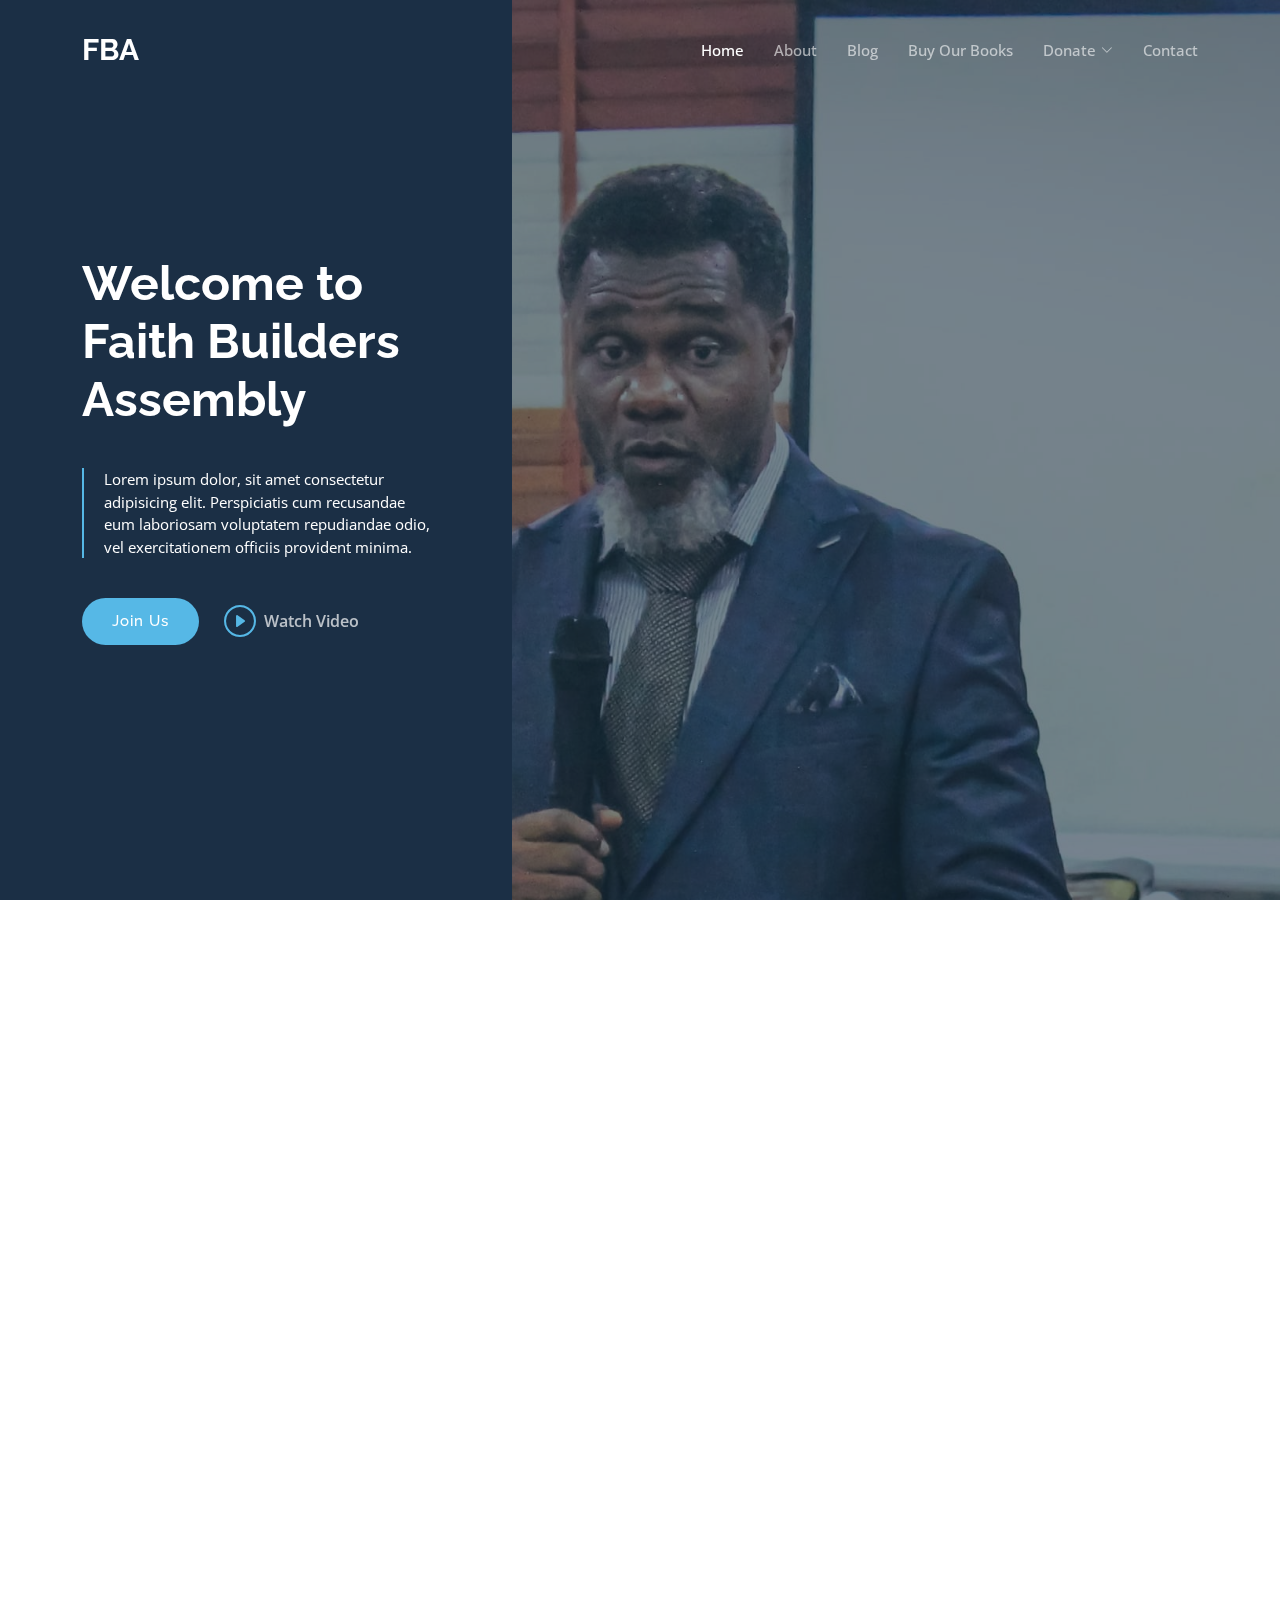
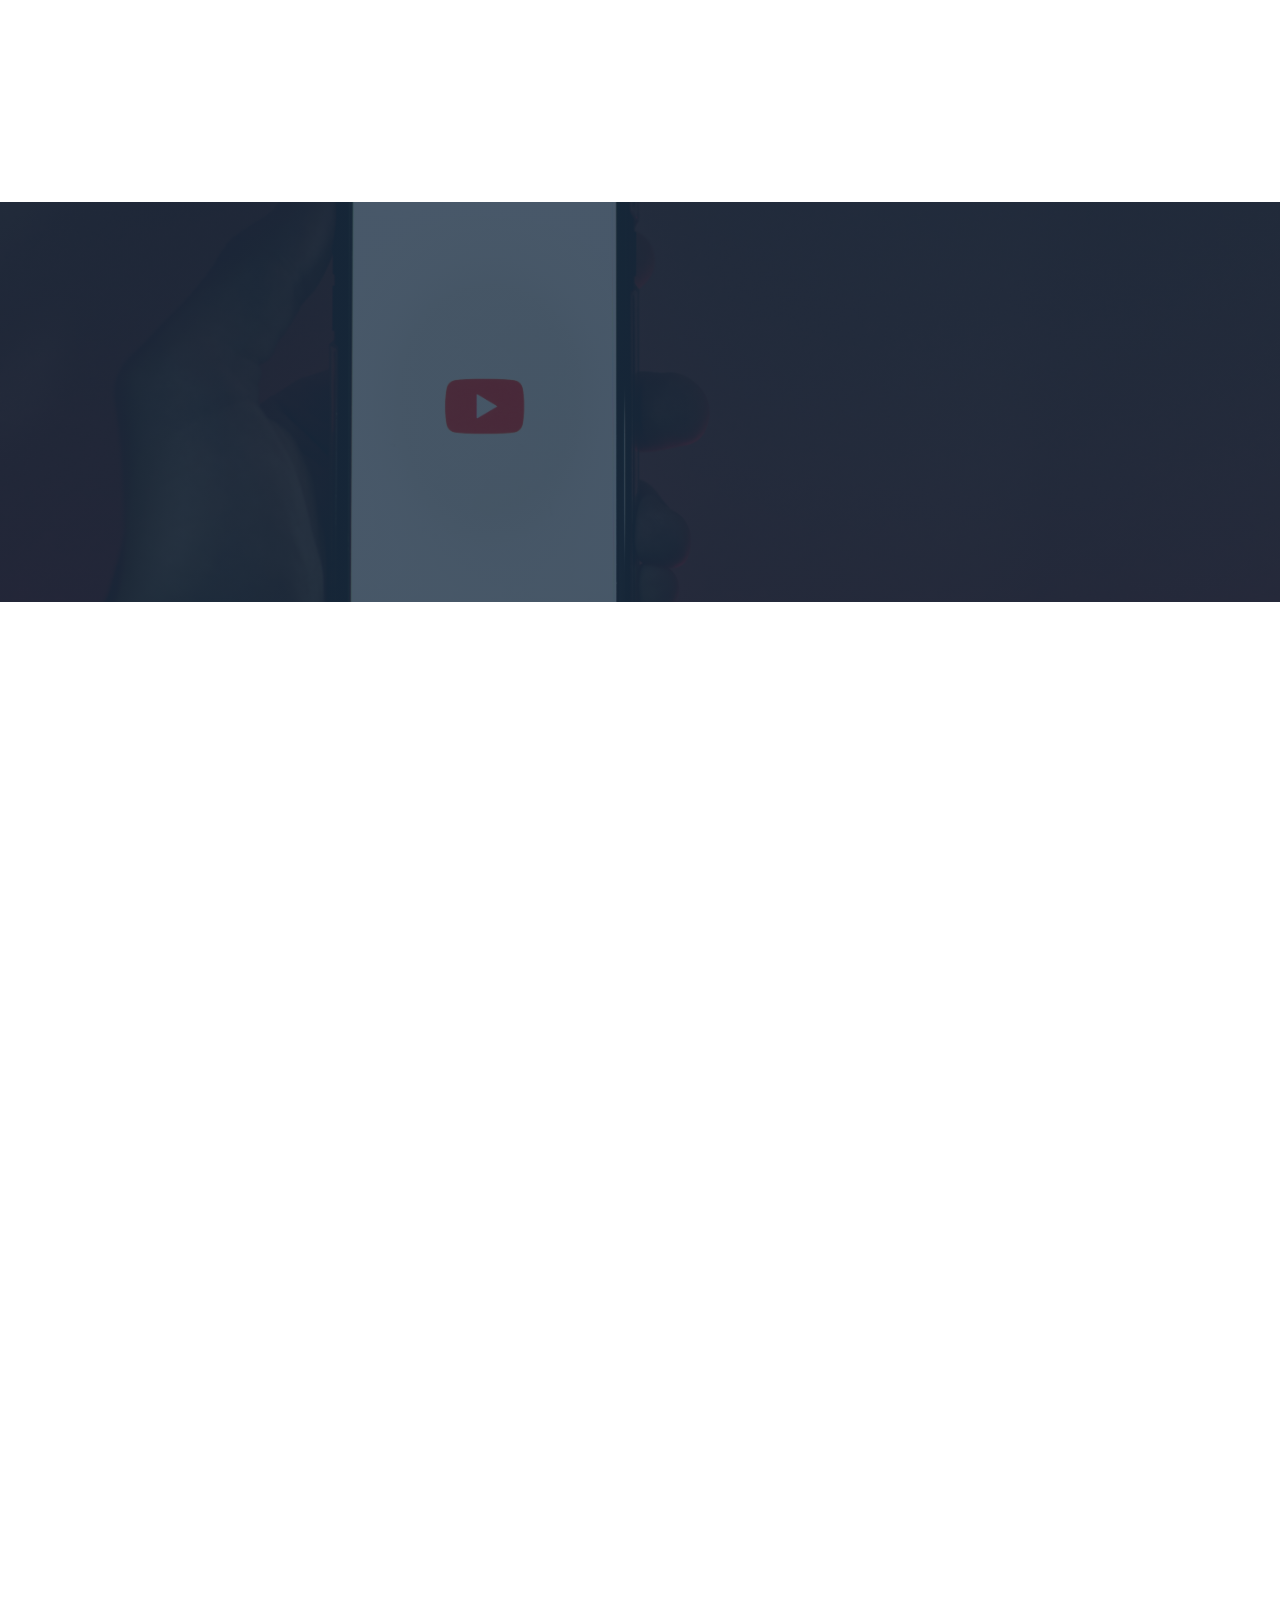
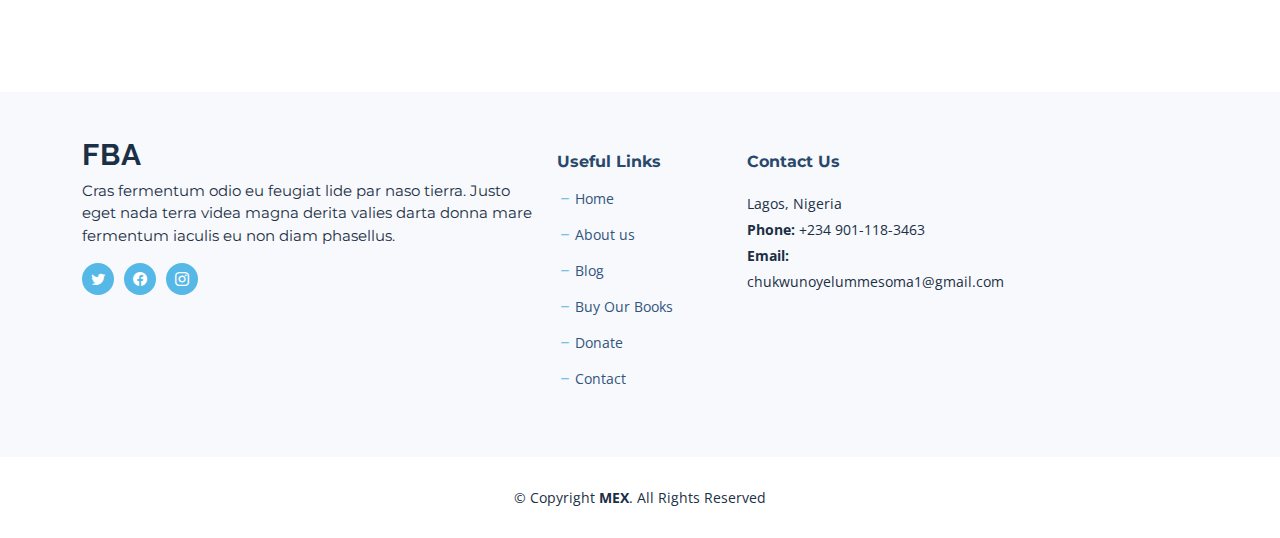
<file: Nova/index.html>
<!DOCTYPE html>
<html lang="en">

<head>
  <meta charset="utf-8">
  <meta content="width=device-width, initial-scale=1.0" name="viewport">

  <title>FBA | Home</title>
  <meta content="" name="description">
  <meta content="" name="keywords">

  <!-- Favicons -->
  <!-- <link href="assets/img/favicon.png" rel="icon"> -->
  <!-- <link href="assets/img/apple-touch-icon.png" rel="apple-touch-icon"> -->

  <!-- Google Fonts -->
  <link rel="preconnect" href="https://fonts.googleapis.com">
  <link rel="preconnect" href="https://fonts.gstatic.com" crossorigin>
  <link href="https://fonts.googleapis.com/css2?family=Open+Sans:ital,wght@0,300;0,400;0,500;0,600;0,700;1,300;1,400;1,600;1,700&family=Montserrat:ital,wght@0,300;0,400;0,500;0,600;0,700;1,300;1,400;1,500;1,600;1,700&family=Raleway:ital,wght@0,300;0,400;0,500;0,600;0,700;1,300;1,400;1,500;1,600;1,700&display=swap" rel="stylesheet">

  <!-- Vendor CSS Files -->
  <link href="assets/vendor/bootstrap/css/bootstrap.min.css" rel="stylesheet">
  <link href="assets/vendor/bootstrap-icons/bootstrap-icons.css" rel="stylesheet">
  <link href="assets/vendor/aos/aos.css" rel="stylesheet">
  <link href="assets/vendor/glightbox/css/glightbox.min.css" rel="stylesheet">
  <link href="assets/vendor/swiper/swiper-bundle.min.css" rel="stylesheet">
  <link href="assets/vendor/remixicon/remixicon.css" rel="stylesheet">

  <!-- Template Main CSS File -->
  <link href="assets/css/main.css" rel="stylesheet">

  <!-- =======================================================
  * Template Name: Nova - v1.3.0
  * Template URL: https://bootstrapmade.com/nova-bootstrap-business-template/
  * Author: BootstrapMade.com
  * License: https://bootstrapmade.com/license/
  ======================================================== -->
</head>

<body class="page-index">

  <!-- ======= Header ======= -->
  <header id="header" class="header d-flex align-items-center fixed-top">
    <div class="container-fluid container-xl d-flex align-items-center justify-content-between">

      <a href="index.html" class="logo d-flex align-items-center">
        <!-- Uncomment the line below if you also wish to use an image logo -->
        <!-- <img src="assets/img/logo.png" alt=""> -->
        <h1 class="d-flex align-items-center">FBA</h1>
      </a>

      <i class="mobile-nav-toggle mobile-nav-show bi bi-list"></i>
      <i class="mobile-nav-toggle mobile-nav-hide d-none bi bi-x"></i>

      <nav id="navbar" class="navbar">
        <ul>
          <li><a href="index.html" class="active">Home</a></li>
          <li><a href="about.html">About</a></li>
          <li><a href="blog.html">Blog</a></li>
          <li><a href="/Nova/temporal_books.html">Buy Our Books</a></li>
          <li class="dropdown"><a href="#"><span>Donate</span> <i class="bi bi-chevron-down dropdown-indicator"></i></a>
            <ul>
              <li><a href="#">Donate</a></li>
              <li class="dropdown"><a href="#"><span>Currency</span> <i class="bi bi-chevron-down dropdown-indicator"></i></a>
                <ul>
                  <li><a href="https://pay.squadco.com/6GFFVT">Naira</a></li>
                </ul>
              </li>
            </ul>
          </li>
          <li><a href="contact.html">Contact</a></li>
        </ul>
      </nav><!-- .navbar -->

    </div>
  </header><!-- End Header -->

  <!-- ======= Hero Section ======= -->
  <section id="hero" class="hero d-flex align-items-center">
    <div class="container">
      <div class="row">
        <div class="col-xl-4">
          <h2 data-aos="fade-up">Welcome to <br> Faith Builders Assembly</h2>
          <blockquote data-aos="fade-up" data-aos-delay="100">
            <p>Lorem ipsum dolor, sit amet consectetur adipisicing elit. Perspiciatis cum recusandae eum laboriosam voluptatem repudiandae odio, vel exercitationem officiis provident minima. </p>
          </blockquote>
          <div class="d-flex" data-aos="fade-up" data-aos-delay="200">
            <a href="#about" class="btn-get-started">Join Us</a>
            <a href="/Nova/assets/img/vid/WELCOME TO FAITH BUILDERS ASSEMBLY WHERE WE SERVE ONE LIVING GOD.mp4" class="glightbox btn-watch-video d-flex align-items-center"><i class="bi bi-play-circle"></i><span>Watch Video</span></a>
          </div>

        </div>
      </div>
    </div>
  </section><!-- End Hero Section -->

  <main id="main">

    <!-- ======= ABOUT SCETION ======= -->
    <section id="why-us" class="why-us">
      <div class="container" data-aos="fade-up">

        <div class="section-header">
          <h2>About Faith Builders Assembly</h2>

        </div>

        <div class="row g-0" data-aos="fade-up" data-aos-delay="200">

          <div class="col-xl-5 img-bg" style="background-image: url('/pastor1.jpg')"></div>
          <div class="col-xl-7 slides  position-relative">

            <div class="slides-1 swiper">
              <div class="swiper-wrapper">

                <div class="swiper-slide">
                  <div class="item">
                    <h3 class="mb-3">About the Pastor</h3>
                    <!-- <h4 class="mb-3">Optio reiciendis accusantium iusto architecto at quia minima maiores quidem, dolorum.</h4> -->
                    <p>Alexis Chukwunoyelu Nzereogu is the Senior Pastor at Faith Builders Assembly Int’l; (a Port Harcourt-based Ministry), a motivational speaker, a Fellow of the Institute of Chartered Accountants of Nigeria (ICAN), a Teacher of Grace with uncommon insights into the Word of God, and an Author. </p>
                  </div>
                </div><!-- End slide item -->

                <div class="swiper-slide">
                  <div class="item">
                    <!-- <h3 class="mb-3">Unde perspiciatis ut repellat dolorem</h3> -->
                    <!-- <h4 class="mb-3">Amet cumque nam sed voluptas doloribus iusto. Dolorem eos aliquam quis.</h4> -->
                    <p>Alexis has God’s mandate to reach out to the lost and the downtrodden for their return and lifting in God’s Kingdom, through the preaching of the Word of Grace. He also shares soul-lifting inspirations that he receives at his quiet time from the Holy Spirit </p>
                  </div>
                </div><!-- End slide item -->

                <div class="swiper-slide">
                  <div class="item">
                    <!-- <h3 class="mb-3">Aliquid non alias minus</h3> -->
                    <!-- <h4 class="mb-3">Necessitatibus voluptatibus explicabo dolores a vitae voluptatum.</h4> -->
                    <p>on his personal Facebook account @ Alexis Nzereogu; the Facebook page of his ministry @Faith Builders Assembly Int’l. aka Reigners’ Ministries, and his Instagram Account @ Alexis Nzereogu.
                      Presently, he is the president of TAG (TALENT ADVOCACY GROUP), a movement with a mandate to bring to the fore, the unfailing importance of TALENT, with the aim of repositioning humanity onto the path of prosperity and progress via its (TALENT) engagement. His Marriage Solutions Network (MS-Network) is a platform used to point both intending and married couples to God’s original intention for Marriage, and the accruable bliss ONLY when the Mystery of Marriage is fully understood by couples. 
                      </p>
                  </div>
                </div><!-- End slide item -->

                <div class="swiper-slide">
                  <div class="item">
                    <!-- <h3 class="mb-3">Necessitatibus suscipit non voluptatem quibusdam</h3> -->
                    <!-- <h4 class="mb-3">Tempora quos est ut quia adipisci ut voluptas. Deleniti laborum soluta nihil est. Eum similique neque autem ut.</h4> -->
                    <p>Ut rerum et autem vel. Et rerum molestiae aut sit vel incidunt sit at voluptatem. Saepe dolorem et sed voluptate impedit. Ad et qui sint at qui animi animi rerum.</p>
                  </div>
                </div><!-- End slide item -->

              </div>
              <div class="swiper-pagination"></div>
            </div>
            <div class="swiper-button-prev"></div>
            <div class="swiper-button-next"></div>
          </div>

        </div>

      </div>
    </section><!-- End Why Choose Us Section -->

    <!-- ======= Our Services Section ======= -->
    <!-- <section id="services-list" class="services-list">
      <div class="container" data-aos="fade-up">

        <div class="section-header">
          <h2>Our Services</h2>

        </div>

        <div class="row gy-5">

          <div class="col-lg-4 col-md-6 service-item d-flex" data-aos="fade-up" data-aos-delay="100">
            <div class="icon flex-shrink-0"><i class="bi bi-briefcase" style="color: #f57813;"></i></div>
            <div>
              <h4 class="title"><a href="#" class="stretched-link">Lorem Ipsum</a></h4>
              <p class="description">Voluptatum deleniti atque corrupti quos dolores et quas molestias excepturi sint occaecati cupiditate non provident</p>
            </div>
          </div> -->
          <!-- End Service Item -->

          <!-- <div class="col-lg-4 col-md-6 service-item d-flex" data-aos="fade-up" data-aos-delay="200">
            <div class="icon flex-shrink-0"><i class="bi bi-card-checklist" style="color: #15a04a;"></i></div>
            <div>
              <h4 class="title"><a href="#" class="stretched-link">Dolor Sitema</a></h4>
              <p class="description">Minim veniam, quis nostrud exercitation ullamco laboris nisi ut aliquip ex ea commodo consequat tarad limino ata</p>
            </div> -->
          <!-- </div>End Service Item -->
<!-- 
          <div class="col-lg-4 col-md-6 service-item d-flex" data-aos="fade-up" data-aos-delay="300">
            <div class="icon flex-shrink-0"><i class="bi bi-bar-chart" style="color: #d90769;"></i></div>
            <div>
              <h4 class="title"><a href="#" class="stretched-link">Sed ut perspiciatis</a></h4>
              <p class="description">Duis aute irure dolor in reprehenderit in voluptate velit esse cillum dolore eu fugiat nulla pariatur</p>
            </div> -->
          <!-- </div>End Service Item -->

          <!-- <div class="col-lg-4 col-md-6 service-item d-flex" data-aos="fade-up" data-aos-delay="400">
            <div class="icon flex-shrink-0"><i class="bi bi-binoculars" style="color: #15bfbc;"></i></div>
            <div>
              <h4 class="title"><a href="#" class="stretched-link">Magni Dolores</a></h4>
              <p class="description">Excepteur sint occaecat cupidatat non proident, sunt in culpa qui officia deserunt mollit anim id est laborum</p>
            </div> -->
          <!-- </div>End Service Item -->

          <!-- <div class="col-lg-4 col-md-6 service-item d-flex" data-aos="fade-up" data-aos-delay="500">
            <div class="icon flex-shrink-0"><i class="bi bi-brightness-high" style="color: #f5cf13;"></i></div>
            <div>
              <h4 class="title"><a href="#" class="stretched-link">Nemo Enim</a></h4>
              <p class="description">At vero eos et accusamus et iusto odio dignissimos ducimus qui blanditiis praesentium voluptatum deleniti atque</p>
            </div> -->
          <!-- </div>End Service Item -->

          <!-- <div class="col-lg-4 col-md-6 service-item d-flex" data-aos="fade-up" data-aos-delay="600">
            <div class="icon flex-shrink-0"><i class="bi bi-calendar4-week" style="color: #1335f5;"></i></div>
            <div>
              <h4 class="title"><a href="#" class="stretched-link">Eiusmod Tempor</a></h4>
              <p class="description">Et harum quidem rerum facilis est et expedita distinctio. Nam libero tempore, cum soluta nobis est eligendi</p>
            </div> -->
          <!-- </div>End Service Item -->

        <!-- </div>

      </div>
    </section>End Our Services Section -->

    <!-- ======= Call To Action Section ======= -->
    <section id="call-to-action" class="call-to-action">
      <div class="container" data-aos="fade-up">
        <div class="row justify-content-center">
          <div class="col-lg-6 text-center">
            <h3>Subscribe to Our Youtube Channel</h3>
            <p> You can subscribe to Our Youtube channel to always recieve new updates when ever we post new videos</p>
            <a class="cta-btn" href="https://www.youtube.com/@faithbuildersassembly">Subscribe</a>
          </div>
        </div>

      </div>
    </section><!-- End Call To Action Section -->

    <!-- ======= Features Section ======= -->
    <!-- <section id="features" class="features">

      <div class="container" data-aos="fade-up">
        <div class="row">
          <div class="col-lg-7" data-aos="fade-up" data-aos-delay="100">
            <h3>Powerful Features for <br>Your Business</h3>

            <div class="row gy-4"> -->

              <!-- <div class="col-md-6">
                <div class="icon-list d-flex">
                  <i class="ri-store-line" style="color: #ffbb2c;"></i>
                  <span>Easy Cart Features</span>
                </div> -->
              <!-- </div>End Icon List Item -->

              <!-- <div class="col-md-6">
                <div class="icon-list d-flex">
                  <i class="ri-bar-chart-box-line" style="color: #5578ff;"></i>
                  <span>Sit amet consectetur adipisicing</span>
                </div> -->
              <!-- </div>End Icon List Item -->
<!-- 
              <div class="col-md-6">
                <div class="icon-list d-flex">
                  <i class="ri-calendar-todo-line" style="color: #e80368;"></i>
                  <span>Ipsum Rerum Explicabo</span>
                </div> -->
              <!-- </div>End Icon List Item -->
<!-- 
              <div class="col-md-6">
                <div class="icon-list d-flex">
                  <i class="ri-paint-brush-line" style="color: #e361ff;"></i>
                  <span>Easy Cart Features</span>
                </div> -->
              <!-- </div>End Icon List Item -->

              <!-- <div class="col-md-6">
                <div class="icon-list d-flex">
                  <i class="ri-database-2-line" style="color: #47aeff;"></i>
                  <span>Easy Cart Features</span>
                </div> -->
              <!-- </div>End Icon List Item -->

              <!-- <div class="col-md-6">
                <div class="icon-list d-flex">
                  <i class="ri-gradienter-line" style="color: #ffa76e;"></i>
                  <span>Sit amet consectetur adipisicing</span>
                </div> -->
              <!-- </div>End Icon List Item -->

              <!-- <div class="col-md-6">
                <div class="icon-list d-flex">
                  <i class="ri-file-list-3-line" style="color: #11dbcf;"></i>
                  <span>Ipsum Rerum Explicabo</span>
                </div> -->
              <!-- </div>End Icon List Item -->

              <!-- <div class="col-md-6">
                <div class="icon-list d-flex">
                  <i class="ri-base-station-line" style="color: #ff5828;"></i>
                  <span>Easy Cart Features</span>
                </div> -->
              <!-- </div>End Icon List Item -->
            <!-- </div>
          </div>
          <div class="col-lg-5 position-relative" data-aos="fade-up" data-aos-delay="200">
            <div class="phone-wrap">
              <img src="assets/img/iphone.png" alt="Image" class="img-fluid">
            </div>
          </div>
        </div>

      </div> -->
<!-- 
      <div class="details">
        <div class="container" data-aos="fade-up" data-aos-delay="300">
          <div class="row">
            <div class="col-md-6">
              <h4>Labore Sdio Lidui<br>Bonde Naruto</h4>
              <p>Lorem ipsum dolor sit amet, consectetur adipisicing elit. Numquam nostrum molestias doloremque quae delectus odit minima corrupti blanditiis quo animi!</p>
              <a href="#about" class="btn-get-started">Get Started</a>
            </div>
          </div>

        </div>
      </div> -->

    <!-- </section>End Features Section -->

    <!-- ======= Recent Blog Posts Section ======= -->
    <section id="recent-posts" class="recent-posts">
      <div class="container" data-aos="fade-up">

        <div class="section-header">
          <h2>Recent Blog Posts</h2>

        </div>

        <div class="row gy-5">

          <div class="col-xl-3 col-md-6" data-aos="fade-up" data-aos-delay="100">
            <div class="post-box">
              <div class="post-img"><img src="/blog1.jpg" class="img-fluid" alt=""></div>
              <div class="meta">
                <span class="post-date">Tue, December 12</span>
                <span class="post-author"> / Julia Parker</span>
              </div>
              <h3 class="post-title">Eum ad dolor et. Autem aut fugiat debitis</h3>
              <p>Illum voluptas ab enim placeat. Adipisci enim velit nulla. Vel omnis laudantium. Asperiores eum ipsa est officiis. Modi qui magni est...</p>
              <a href="blog-details.html" class="readmore stretched-link"><span>Read More</span><i class="bi bi-arrow-right"></i></a>
            </div>
          </div>

          <div class="col-xl-3 col-md-6" data-aos="fade-up" data-aos-delay="200">
            <div class="post-box">
              <div class="post-img"><img src="/blog2.jpg" class="img-fluid" alt=""></div>
              <div class="meta">
                <span class="post-date">Fri, September 05</span>
                <span class="post-author"> / Mario Douglas</span>
              </div>
              <h3 class="post-title">Et repellendus molestiae qui est sed omnis</h3>
              <p>Voluptatem nesciunt omnis libero autem tempora enim ut ipsam id. Odit quia ab eum assumenda. Quisquam omnis doloribus...</p>
              <a href="blog-details.html" class="readmore stretched-link"><span>Read More</span><i class="bi bi-arrow-right"></i></a>
            </div>
          </div>

          <div class="col-xl-3 col-md-6" data-aos="fade-up" data-aos-delay="300">
            <div class="post-box">
              <div class="post-img"><img src="/blog3.jpg" class="img-fluid" alt=""></div>
              <div class="meta">
                <span class="post-date">Tue, July 27</span>
                <span class="post-author"> / Lisa Hunter</span>
              </div>
              <h3 class="post-title">Quia assumenda est et veritati</h3>
              <p>Quia nam eaque omnis explicabo similique eum quaerat similique laboriosam. Quis omnis repellat sed quae consectetur magnam...</p>
              <a href="blog-details.html" class="readmore stretched-link"><span>Read More</span><i class="bi bi-arrow-right"></i></a>
            </div>
          </div>

          <div class="col-xl-3 col-md-6" data-aos="fade-up" data-aos-delay="400">
            <div class="post-box">
              <div class="post-img"><img src="/banner.jpg" class="img-fluid" alt=""></div>
              <div class="meta">
                <span class="post-date">Tue, Sep 16</span>
                <span class="post-author"> / Mario Douglas</span>
              </div>
              <h3 class="post-title">Pariatur quia facilis similique deleniti</h3>
              <p>Et consequatur eveniet nam voluptas commodi cumque ea est ex. Aut quis omnis sint ipsum earum quia eligendi...</p>
              <a href="blog-details.html" class="readmore stretched-link"><span>Read More</span><i class="bi bi-arrow-right"></i></a>
            </div>
          </div>

        </div>

      </div>
    </section><!-- End Recent Blog Posts Section -->

  </main><!-- End #main -->

  <!-- ======= Footer ======= -->
  <footer id="footer" class="footer">

    <div class="footer-content">
      <div class="container">
        <div class="row gy-4">
          <div class="col-lg-5 col-md-12 footer-info">
            <a href="index.html" class="logo d-flex align-items-center">
              <span>FBA</span>
            </a>
            <p>Cras fermentum odio eu feugiat lide par naso tierra. Justo eget nada terra videa magna derita valies darta donna mare fermentum iaculis eu non diam phasellus.</p>
            <div class="social-links d-flex  mt-3">
              <a href="#" class="twitter"><i class="bi bi-twitter"></i></a>
              <a href="#" class="facebook"><i class="bi bi-facebook"></i></a>
              <a href="#" class="instagram"><i class="bi bi-instagram"></i></a>
            </div>
          </div>

          <div class="col-lg-2 col-6 footer-links">
            <h4>Useful Links</h4>
            <ul>
              <li><i class="bi bi-dash"></i> <a href="/Nova/index.html">Home</a></li>
              <li><i class="bi bi-dash"></i> <a href="/Nova/about.html">About us</a></li>
              <li><i class="bi bi-dash"></i> <a href="/Nova/blog.html">Blog</a></li>
              <li><i class="bi bi-dash"></i> <a href="/Nova/temporal_books.html">Buy Our Books</a></li>
              <li><i class="bi bi-dash"></i> <a href="#">Donate</a></li>
              <li><i class="bi bi-dash"></i> <a href="/Nova/contact.html">Contact</a></li>
            </ul>
          </div>

          <!-- <div class="col-lg-2 col-6 footer-links">
            <h4>Our Services</h4>
            <ul>
              <li><i class="bi bi-dash"></i> <a href="#">Web Design</a></li>
              <li><i class="bi bi-dash"></i> <a href="#">Web Development</a></li>
              <li><i class="bi bi-dash"></i> <a href="#">Product Management</a></li>
              <li><i class="bi bi-dash"></i> <a href="#">Marketing</a></li>
              <li><i class="bi bi-dash"></i> <a href="#">Graphic Design</a></li>
            </ul>
          </div> -->

          <div class="col-lg-3 col-md-12 footer-contact text-center text-md-start">
            <h4>Contact Us</h4>
            <p>
              Lagos, Nigeria <br>
              <!-- New York, NY 535022<br> -->
              <!-- United States <br><br> -->
              <strong>Phone:</strong> +234 901-118-3463<br>
              <strong>Email:</strong> chukwunoyelummesoma1@gmail.com<br>
            </p>

          </div>

        </div>
      </div>
    </div>

    <div class="footer-legal">
      <div class="container">
        <div class="copyright">
          &copy; Copyright <strong><span>MEX</span></strong>. All Rights Reserved
        </div>
      </div>
    </div>
  </footer><!-- End Footer -->
  <!-- End Footer -->

  <a href="#" class="scroll-top d-flex align-items-center justify-content-center"><i class="bi bi-arrow-up-short"></i></a>

  <div id="preloader"></div>

  <!-- Vendor JS Files -->
  <script src="assets/vendor/bootstrap/js/bootstrap.bundle.min.js"></script>
  <script src="assets/vendor/aos/aos.js"></script>
  <script src="assets/vendor/glightbox/js/glightbox.min.js"></script>
  <script src="assets/vendor/swiper/swiper-bundle.min.js"></script>
  <script src="assets/vendor/isotope-layout/isotope.pkgd.min.js"></script>
  <script src="assets/vendor/php-email-form/validate.js"></script>

  <!-- Template Main JS File -->
  <script src="assets/js/main.js"></script>

</body>

</html>
</file>
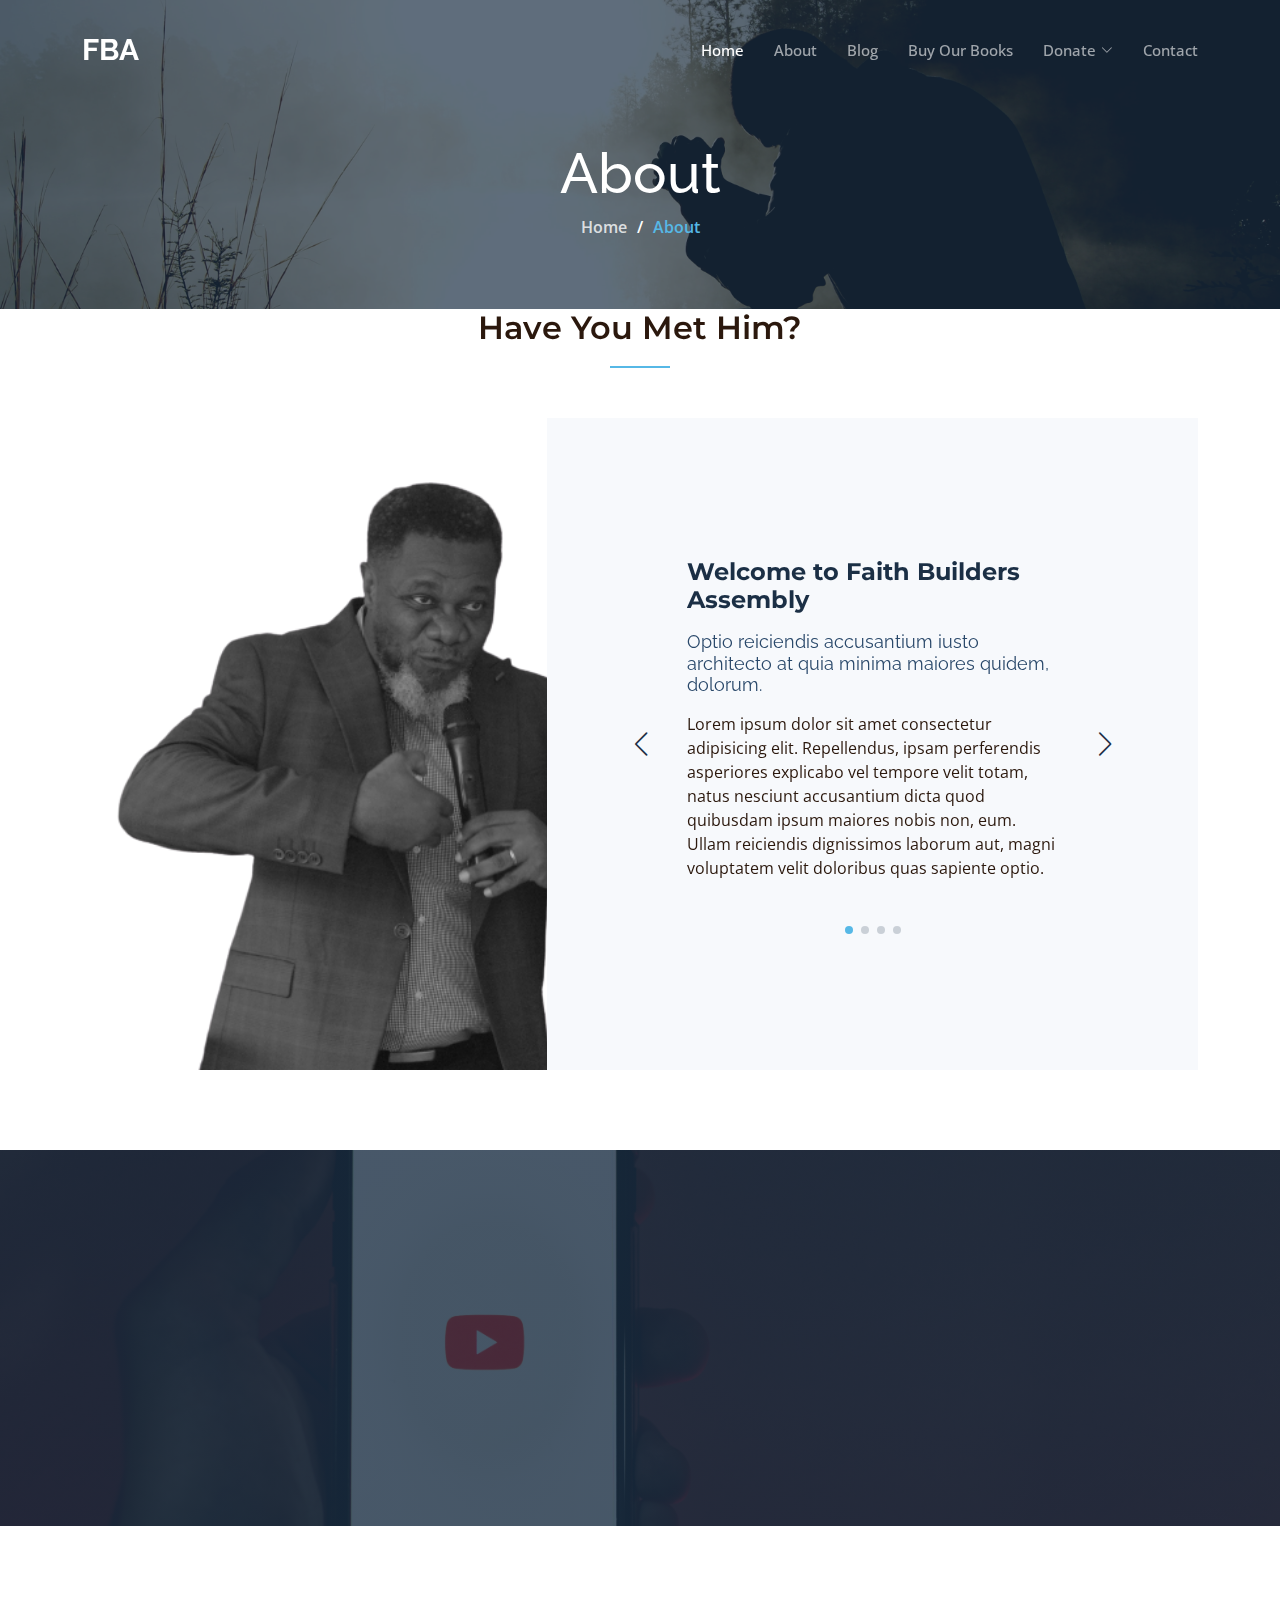
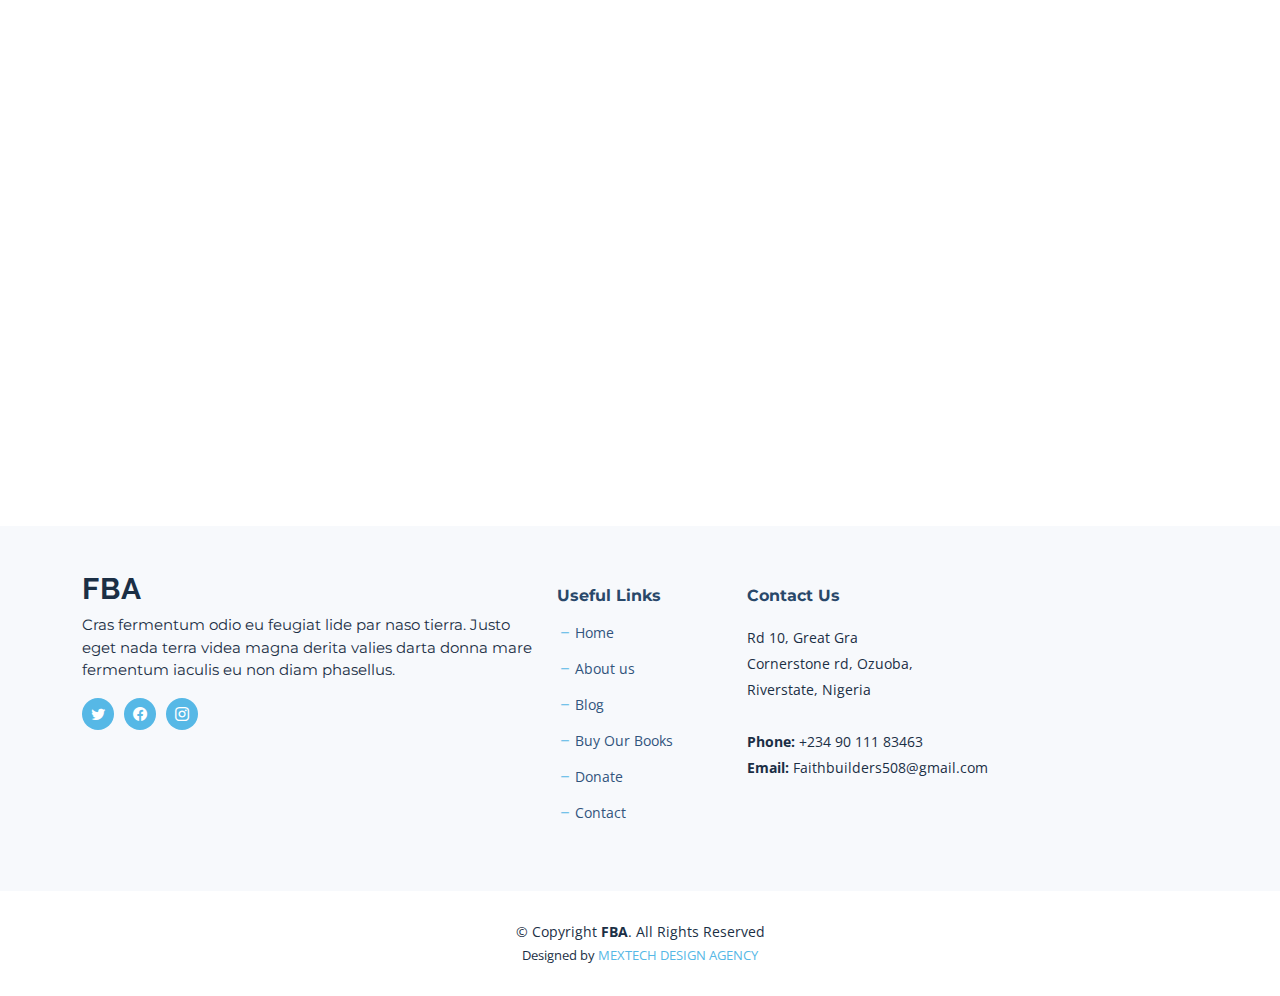
<file: Nova/about.html>
<!DOCTYPE html>
<html lang="en">

<head>
  <meta charset="utf-8">
  <meta content="width=device-width, initial-scale=1.0" name="viewport">

  <title>FBA | About</title>
  <meta content="" name="description">
  <meta content="" name="keywords">


  <!-- Google Fonts -->
  <link rel="preconnect" href="https://fonts.googleapis.com">
  <link rel="preconnect" href="https://fonts.gstatic.com" crossorigin>
  <link href="https://fonts.googleapis.com/css2?family=Open+Sans:ital,wght@0,300;0,400;0,500;0,600;0,700;1,300;1,400;1,600;1,700&family=Montserrat:ital,wght@0,300;0,400;0,500;0,600;0,700;1,300;1,400;1,500;1,600;1,700&family=Raleway:ital,wght@0,300;0,400;0,500;0,600;0,700;1,300;1,400;1,500;1,600;1,700&display=swap" rel="stylesheet">

  <!-- Vendor CSS Files -->
  <link href="assets/vendor/bootstrap/css/bootstrap.min.css" rel="stylesheet">
  <link href="assets/vendor/bootstrap-icons/bootstrap-icons.css" rel="stylesheet">
  <link href="assets/vendor/aos/aos.css" rel="stylesheet">
  <link href="assets/vendor/glightbox/css/glightbox.min.css" rel="stylesheet">
  <link href="assets/vendor/swiper/swiper-bundle.min.css" rel="stylesheet">
  <link href="assets/vendor/remixicon/remixicon.css" rel="stylesheet">

  <!-- Template Main CSS File -->
  <link href="assets/css/main.css" rel="stylesheet">

  <!-- =======================================================
  * Template Name: Nova - v1.3.0
  * Template URL: https://bootstrapmade.com/nova-bootstrap-business-template/
  * Author: BootstrapMade.com
  * License: https://bootstrapmade.com/license/
  ======================================================== -->
</head>

<body class="page-about">

  <!-- ======= Header ======= -->
  <header id="header" class="header d-flex align-items-center fixed-top">
    <div class="container-fluid container-xl d-flex align-items-center justify-content-between">

      <a href="index.html" class="logo d-flex align-items-center">
        <!-- Uncomment the line below if you also wish to use an image logo -->
        <!-- <img src="assets/img/logo.png" alt=""> -->
        <h1 class="d-flex align-items-center">FBA</h1>
      </a>

      <i class="mobile-nav-toggle mobile-nav-show bi bi-list"></i>
      <i class="mobile-nav-toggle mobile-nav-hide d-none bi bi-x"></i>

      <nav id="navbar" class="navbar">
        <ul>
          <li><a href="index.html" class="active">Home</a></li>
          <li><a href="about.html">About</a></li>
          <li><a href="blog.html">Blog</a></li>
          <li><a href="/Nova/temporal_books.html">Buy Our Books</a></li>
          <li class="dropdown"><a href="#"><span>Donate</span> <i class="bi bi-chevron-down dropdown-indicator"></i></a>
            <ul>
              <li><a href="#">Donate</a></li>
              <li class="dropdown"><a href="#"><span>Currency</span> <i class="bi bi-chevron-down dropdown-indicator"></i></a>
                <ul>
                  <li><a href="https://pay.squadco.com/6GFFVT">Naira</a></li>
                </ul>
              </li>
            </ul>
          </li>
          <li><a href="contact.html">Contact</a></li>
        </ul>
      </nav><!-- .navbar -->

    </div>
  </header><!-- End Header -->


    </div>
  </header><!-- End Header -->

  <main id="main">

    <!-- ======= Breadcrumbs ======= -->
    <div class="breadcrumbs d-flex align-items-center" style="background-image: url('assets/img/about-header.jpg');">
      <div class="container position-relative d-flex flex-column align-items-center">

        <h2>About</h2>
        <ol>
          <li><a href="index.html">Home</a></li>
          <li>About</li>
        </ol>

      </div>
    </div><!-- End Breadcrumbs -->

    <!-- ======= About Section ======= -->
    <!-- <section id="about" class="about">
      <div class="container" data-aos="fade-up">

        <div class="row gy-4" data-aos="fade-up">
          <div class="col-lg-4">
            <img src="assets/img/about.jpg" class="img-fluid" alt="">
          </div>
          <div class="col-lg-8">
            <div class="content ps-lg-5">
              <h3>Voluptatem dignissimos provident quasi</h3>
              <p>
                Ullamco laboris nisi ut aliquip ex ea commodo consequat. Duis aute irure dolor in reprehenderit in voluptate
                velit esse cillum dolore eu fugiat nulla pariatur. Excepteur sint occaecat cupidatat non proident
              </p>
              <ul>
                <li><i class="bi bi-check-circle-fill"></i> Ullamco laboris nisi ut aliquip ex ea commodo consequat.</li>
                <li><i class="bi bi-check-circle-fill"></i> Duis aute irure dolor in reprehenderit in voluptate velit.</li>
                <li><i class="bi bi-check-circle-fill"></i> Ullamco laboris nisi ut aliquip ex ea commodo consequat.</li>
              </ul>
            </div>
          </div>
        </div>

      </div>
    </section>End About Section -->

    <!-- ======= Meet Him======= -->
    <section id="why-us" class="why-us">
      <div class="container" data-aos="fade-up">

        <div class="section-header">
          <h2>Have You Met Him? </h2>

        </div>

        <div class="row g-0" data-aos="fade-up" data-aos-delay="200">

          <div class="col-xl-5 img-bg" style="background-image: url('/founder.png')"></div>
          <div class="col-xl-7 slides  position-relative">

            <div class="slides-1 swiper">
              <div class="swiper-wrapper">

                <div class="swiper-slide">
                  <div class="item">
                    <h3 class="mb-3">Welcome to Faith Builders Assembly</h3>
                    <h4 class="mb-3">Optio reiciendis accusantium iusto architecto at quia minima maiores quidem, dolorum.</h4>
                    <p>Lorem ipsum dolor sit amet consectetur adipisicing elit. Repellendus, ipsam perferendis asperiores explicabo vel tempore velit totam, natus nesciunt accusantium dicta quod quibusdam ipsum maiores nobis non, eum. Ullam reiciendis dignissimos laborum aut, magni voluptatem velit doloribus quas sapiente optio.</p>
                  </div>
                </div><!-- End slide item -->

                <div class="swiper-slide">
                  <div class="item">
                    <h3 class="mb-3">When did it all start</h3>
                    <h4 class="mb-3">Amet cumque nam sed voluptas doloribus iusto. Dolorem eos aliquam quis.</h4>
                    <p>Dolorem quia fuga consectetur voluptatem. Earum consequatur nulla maxime necessitatibus cum accusamus. Voluptatem dolorem ut numquam dolorum delectus autem veritatis facilis. Et ea ut repellat ea. Facere est dolores fugiat dolor.</p>
                  </div>
                </div><!-- End slide item -->

                <div class="swiper-slide">
                  <div class="item">
                    <h3 class="mb-3">Our Mission an vision </h3>
                    <h4 class="mb-3">Necessitatibus voluptatibus explicabo dolores a vitae voluptatum.</h4>
                    <p>Neque voluptates aut. Soluta aut perspiciatis porro deserunt. Voluptate ut itaque velit. Aut consectetur voluptatem aspernatur sequi sit laborum. Voluptas enim dolorum fugiat aut.</p>
                  </div>
                </div><!-- End slide item -->

                <div class="swiper-slide">
                  <div class="item">
                    <h3 class="mb-3">The Founder</h3>
                    <h4 class="mb-3">Tempora quos est ut quia adipisci ut voluptas. Deleniti laborum soluta nihil est. Eum similique neque autem ut.</h4>
                    <p>Ut rerum et autem vel. Et rerum molestiae aut sit vel incidunt sit at voluptatem. Saepe dolorem et sed voluptate impedit. Ad et qui sint at qui animi animi rerum.</p>
                  </div>
                </div><!-- End slide item -->

              </div>
              <div class="swiper-pagination"></div>
            </div>
            <div class="swiper-button-prev"></div>
            <div class="swiper-button-next"></div>
          </div>

        </div>

      </div>
    </section><!-- End Why Choose Us Section -->

    <!-- ======= Call To Action Section ======= -->
    <section id="call-to-action" class="call-to-action">
      <div class="container" data-aos="fade-up">
        <div class="row justify-content-center">
          <div class="col-lg-6 text-center">
            <h3>Subsrcibe</h3>
            <p>Subscribe to Our youtube channel to get our latest teachings</p>
            <a class="cta-btn" href="#">Subsrcibe Here</a>
          </div>
        </div>

      </div>
    </section><!-- End Call To Action Section -->

    <!-- ======= Team Section ======= -->
    <section id="team" class="team">
      <div class="container" data-aos="fade-up">

        <div class="section-header">
          <h2>Members</h2>

        </div>

        <div class="row gy-4">

          <div class="col-lg-3 col-md-6" data-aos="fade-up" data-aos-delay="100">
            <div class="team-member">
              <div class="member-img">
                <img src="assets/img/team/team-1.jpg" class="img-fluid" alt="">
                <div class="social">
                  <a href=""><i class="bi bi-twitter"></i></a>
                  <a href=""><i class="bi bi-facebook"></i></a>
                  <a href=""><i class="bi bi-instagram"></i></a>
                  <a href=""><i class="bi bi-linkedin"></i></a>
                </div>
              </div>
              <div class="member-info">
                <h4>Walter White</h4>
                <span>Chief Executive Officer</span>
              </div>
            </div>
          </div><!-- End Team Member -->

          <div class="col-lg-3 col-md-6" data-aos="fade-up" data-aos-delay="200">
            <div class="team-member">
              <div class="member-img">
                <img src="assets/img/team/team-2.jpg" class="img-fluid" alt="">
                <div class="social">
                  <a href=""><i class="bi bi-twitter"></i></a>
                  <a href=""><i class="bi bi-facebook"></i></a>
                  <a href=""><i class="bi bi-instagram"></i></a>
                  <a href=""><i class="bi bi-linkedin"></i></a>
                </div>
              </div>
              <div class="member-info">
                <h4>Sarah Jhonson</h4>
                <span>Product Manager</span>
              </div>
            </div>
          </div><!-- End Team Member -->

          <div class="col-lg-3 col-md-6" data-aos="fade-up" data-aos-delay="300">
            <div class="team-member">
              <div class="member-img">
                <img src="assets/img/team/team-3.jpg" class="img-fluid" alt="">
                <div class="social">
                  <a href=""><i class="bi bi-twitter"></i></a>
                  <a href=""><i class="bi bi-facebook"></i></a>
                  <a href=""><i class="bi bi-instagram"></i></a>
                  <a href=""><i class="bi bi-linkedin"></i></a>
                </div>
              </div>
              <div class="member-info">
                <h4>William Anderson</h4>
                <span>CTO</span>
              </div>
            </div>
          </div><!-- End Team Member -->

          <div class="col-lg-3 col-md-6" data-aos="fade-up" data-aos-delay="400">
            <div class="team-member">
              <div class="member-img">
                <img src="assets/img/team/team-4.jpg" class="img-fluid" alt="">
                <div class="social">
                  <a href=""><i class="bi bi-twitter"></i></a>
                  <a href=""><i class="bi bi-facebook"></i></a>
                  <a href=""><i class="bi bi-instagram"></i></a>
                  <a href=""><i class="bi bi-linkedin"></i></a>
                </div>
              </div>
              <div class="member-info">
                <h4>Amanda Jepson</h4>
                <span>Accountant</span>
              </div>
            </div>
          </div><!-- End Team Member -->

        </div>

      </div>
    </section><!-- End Team Section -->

  </main><!-- End #main -->

  <!-- ======= Footer ======= -->
  <footer id="footer" class="footer">

    <div class="footer-content">
      <div class="container">
        <div class="row gy-4">
          <div class="col-lg-5 col-md-12 footer-info">
            <a href="index.html" class="logo d-flex align-items-center">
              <span>FBA</span>
            </a>
            <p>Cras fermentum odio eu feugiat lide par naso tierra. Justo eget nada terra videa magna derita valies darta donna mare fermentum iaculis eu non diam phasellus.</p>
            <div class="social-links d-flex  mt-3">
              <a href="#" class="twitter"><i class="bi bi-twitter"></i></a>
              <a href="#" class="facebook"><i class="bi bi-facebook"></i></a>
              <a href="#" class="instagram"><i class="bi bi-instagram"></i></a>
            </div>
          </div>

          <div class="col-lg-2 col-6 footer-links">
            <h4>Useful Links</h4>
            <ul>
              <li><i class="bi bi-dash"></i> <a href="/Nova/index.html">Home</a></li>
              <li><i class="bi bi-dash"></i> <a href="/Nova/about.html">About us</a></li>
              <li><i class="bi bi-dash"></i> <a href="/Nova/blog.html">Blog</a></li>
              <li><i class="bi bi-dash"></i> <a href="/Nova/temporal_books.html">Buy Our Books</a></li>
              <li><i class="bi bi-dash"></i> <a href="#">Donate</a></li>
              <li><i class="bi bi-dash"></i> <a href="/Nova/contact.html">Contact</a></li>
            </ul>
          </div>



          <!-- <div class="col-lg-2 col-6 footer-links">
            <h4>Get</h4>
            <ul>
              <li><i class="bi bi-dash"></i> <a href="#">Our Books</a></li>
              <li><i class="bi bi-dash"></i> <a href="#">Tapes</a></li>
              <li><i class="bi bi-dash"></i> <a href="#">Podcasts</a></li>
  
              <br>
              <h4>  Give </h4>
              <ul>
                <li><i class="bi bi-dash"></i> <a href="#">Tithes & Offerings</a></li>
              </ul>
            </ul>
          </div> -->

          <div class="col-lg-3 col-md-12 footer-contact text-center text-md-start">
            <h4>Contact Us</h4>
            <p>
              Rd 10, Great Gra <br>
              Cornerstone rd, Ozuoba,<br>
              Riverstate, Nigeria<br><br>
              <strong>Phone:</strong> +234 90 111 83463<br>
              <strong>Email:</strong> Faithbuilders508@gmail.com<br>
            </p>

          </div>

        </div>
      </div>
    </div>

    <div class="footer-legal">
      <div class="container">
        <div class="copyright">
          &copy; Copyright <strong><span>FBA</span></strong>. All Rights Reserved
        </div>
        <div class="credits">
          <!-- All the links in the footer should remain intact. -->
          <!-- You can delete the links only if you purchased the pro version. -->
          <!-- Licensing information: https://bootstrapmade.com/license/ -->
          <!-- Purchase the pro version with working PHP/AJAX contact form: https://bootstrapmade.com/nova-bootstrap-business-template/ -->
          Designed by <a href="https://mmesoma.netlify.app/" target="_blank">MEXTECH DESIGN AGENCY</a>
        </div>
      </div>
    </div>
  </footer><!-- End Footer -->
  <!-- End Footer -->

  <a href="#" class="scroll-top d-flex align-items-center justify-content-center"><i class="bi bi-arrow-up-short"></i></a>

  <div id="preloader"></div>

  <!-- Vendor JS Files -->
  <script src="assets/vendor/bootstrap/js/bootstrap.bundle.min.js"></script>
  <script src="assets/vendor/aos/aos.js"></script>
  <script src="assets/vendor/glightbox/js/glightbox.min.js"></script>
  <script src="assets/vendor/swiper/swiper-bundle.min.js"></script>
  <script src="assets/vendor/isotope-layout/isotope.pkgd.min.js"></script>
  <script src="assets/vendor/php-email-form/validate.js"></script>

  <!-- Template Main JS File -->
  <script src="assets/js/main.js"></script>

</body>

</html>
</file>
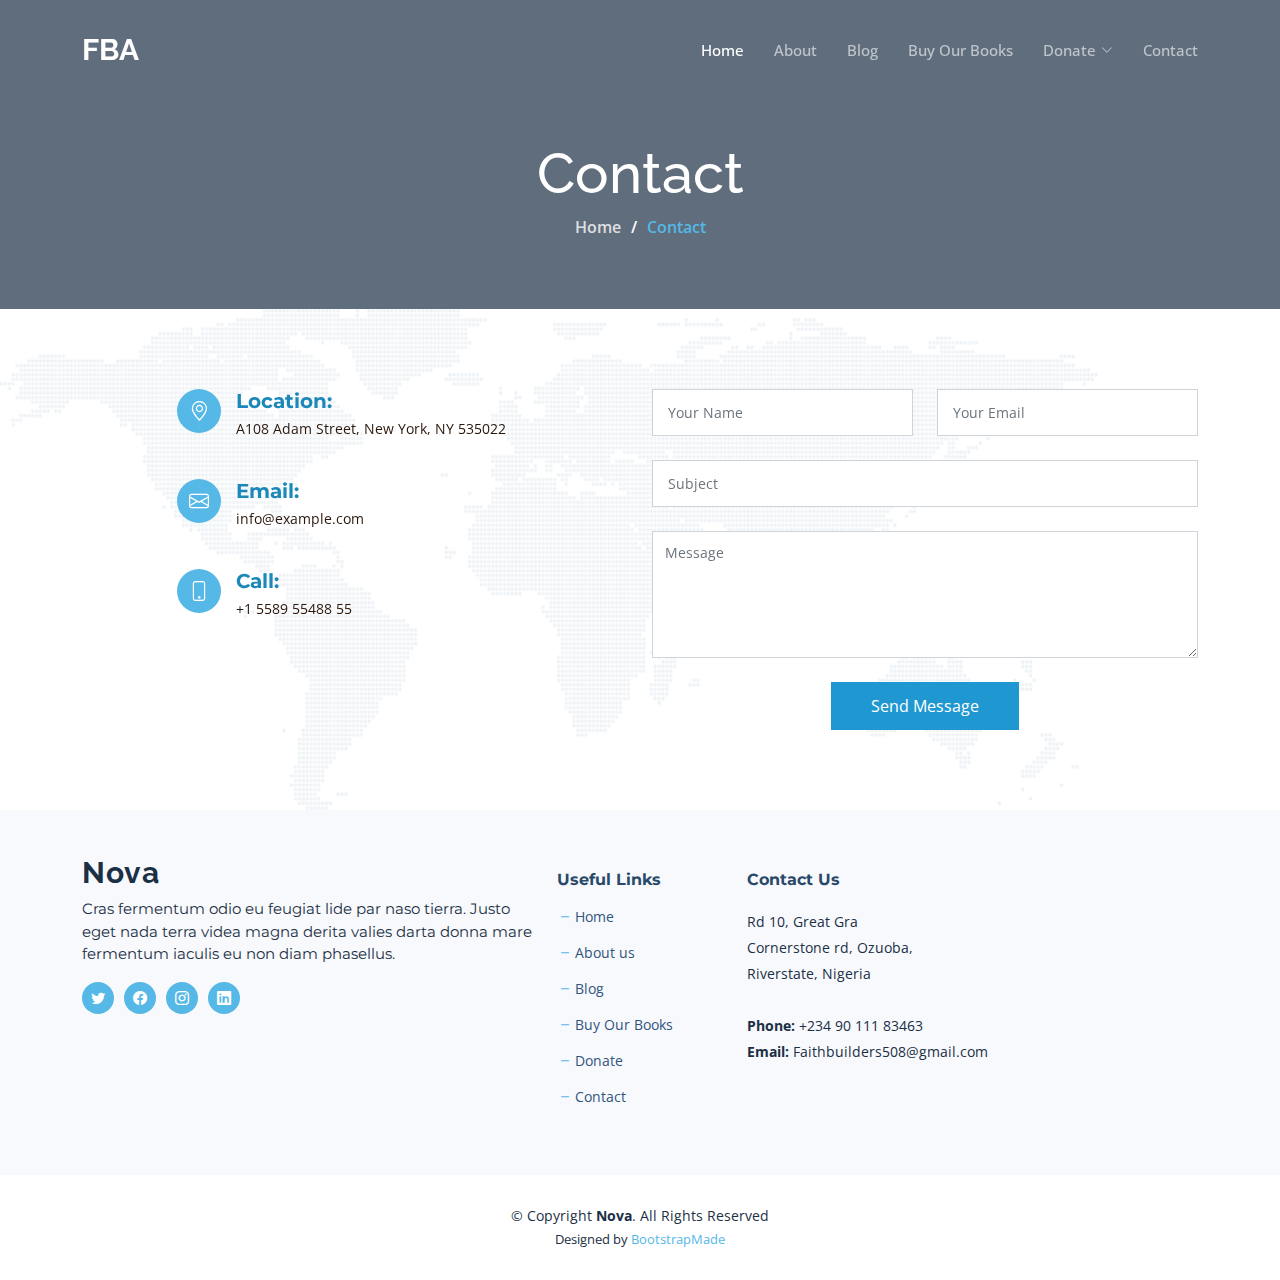
<file: Nova/contact.html>
<!DOCTYPE html>
<html lang="en">

<head>
  <meta charset="utf-8">
  <meta content="width=device-width, initial-scale=1.0" name="viewport">

  <title>Nova Bootstrap Template - Contact</title>
  <meta content="" name="description">
  <meta content="" name="keywords">


  <!-- Google Fonts -->
  <link rel="preconnect" href="https://fonts.googleapis.com">
  <link rel="preconnect" href="https://fonts.gstatic.com" crossorigin>
  <link href="https://fonts.googleapis.com/css2?family=Open+Sans:ital,wght@0,300;0,400;0,500;0,600;0,700;1,300;1,400;1,600;1,700&family=Montserrat:ital,wght@0,300;0,400;0,500;0,600;0,700;1,300;1,400;1,500;1,600;1,700&family=Raleway:ital,wght@0,300;0,400;0,500;0,600;0,700;1,300;1,400;1,500;1,600;1,700&display=swap" rel="stylesheet">

  <!-- Vendor CSS Files -->
  <link href="assets/vendor/bootstrap/css/bootstrap.min.css" rel="stylesheet">
  <link href="assets/vendor/bootstrap-icons/bootstrap-icons.css" rel="stylesheet">
  <link href="assets/vendor/aos/aos.css" rel="stylesheet">
  <link href="assets/vendor/glightbox/css/glightbox.min.css" rel="stylesheet">
  <link href="assets/vendor/swiper/swiper-bundle.min.css" rel="stylesheet">
  <link href="assets/vendor/remixicon/remixicon.css" rel="stylesheet">

  <!-- Template Main CSS File -->
  <link href="assets/css/main.css" rel="stylesheet">

  <!-- =======================================================
  * Template Name: Nova - v1.3.0
  * Template URL: https://bootstrapmade.com/nova-bootstrap-business-template/
  * Author: BootstrapMade.com
  * License: https://bootstrapmade.com/license/
  ======================================================== -->
</head>

<body class="page-contact">

  <!-- ======= Header ======= -->
  <header id="header" class="header d-flex align-items-center fixed-top">
    <div class="container-fluid container-xl d-flex align-items-center justify-content-between">

      <a href="index.html" class="logo d-flex align-items-center">
        <!-- Uncomment the line below if you also wish to use an image logo -->
        <!-- <img src="assets/img/logo.png" alt=""> -->
        <h1 class="d-flex align-items-center">FBA</h1>
      </a>

      <i class="mobile-nav-toggle mobile-nav-show bi bi-list"></i>
      <i class="mobile-nav-toggle mobile-nav-hide d-none bi bi-x"></i>

      <nav id="navbar" class="navbar">
        <ul>
          <li><a href="index.html" class="active">Home</a></li>
          <li><a href="about.html">About</a></li>
          <li><a href="blog.html">Blog</a></li>
          <li><a href="/Nova/temporal_books.html">Buy Our Books</a></li>
          <li class="dropdown"><a href="#"><span>Donate</span> <i class="bi bi-chevron-down dropdown-indicator"></i></a>
            <ul>
              <li><a href="#">Donate</a></li>
              <li class="dropdown"><a href="#"><span>Currency</span> <i class="bi bi-chevron-down dropdown-indicator"></i></a>
                <ul>
                  <li><a href="https://pay.squadco.com/6GFFVT">Naira</a></li>
                </ul>
              </li>
            </ul>
          </li>
          <li><a href="contact.html">Contact</a></li>
        </ul>
      </nav><!-- .navbar -->

    </div>
  </header><!-- End Header -->

  
  <main id="main">

    <!-- ======= Breadcrumbs ======= -->
    <div class="breadcrumbs d-flex align-items-center" style="background-image: url('https://images.unsplash.com/photo-1544027993-37dbfe43562a?ixlib=rb-4.0.3&ixid=MnwxMjA3fDB8MHxzZWFyY2h8NHx8aGVscHxlbnwwfHwwfHw%3D&auto=format&fit=crop&w=500&q=60');">
      <div class="container position-relative d-flex flex-column align-items-center">

        <h2>Contact</h2>
        <ol>
          <li><a href="index.html">Home</a></li>
          <li>Contact</li>
        </ol>

      </div>
    </div><!-- End Breadcrumbs -->

    <!-- ======= Contact Section ======= -->
    <section id="contact" class="contact">
      <div class="container position-relative" data-aos="fade-up">

        <div class="row gy-4 d-flex justify-content-end">

          <div class="col-lg-5" data-aos="fade-up" data-aos-delay="100">

            <div class="info-item d-flex">
              <i class="bi bi-geo-alt flex-shrink-0"></i>
              <div>
                <h4>Location:</h4>
                <p>A108 Adam Street, New York, NY 535022</p>
              </div>
            </div><!-- End Info Item -->

            <div class="info-item d-flex">
              <i class="bi bi-envelope flex-shrink-0"></i>
              <div>
                <h4>Email:</h4>
                <p>info@example.com</p>
              </div>
            </div><!-- End Info Item -->

            <div class="info-item d-flex">
              <i class="bi bi-phone flex-shrink-0"></i>
              <div>
                <h4>Call:</h4>
                <p>+1 5589 55488 55</p>
              </div>
            </div><!-- End Info Item -->

          </div>

          <div class="col-lg-6" data-aos="fade-up" data-aos-delay="250">

            <form action="forms/contact.php" method="post" role="form" class="php-email-form">
              <div class="row">
                <div class="col-md-6 form-group">
                  <input type="text" name="name" class="form-control" id="name" placeholder="Your Name" required>
                </div>
                <div class="col-md-6 form-group mt-3 mt-md-0">
                  <input type="email" class="form-control" name="email" id="email" placeholder="Your Email" required>
                </div>
              </div>
              <div class="form-group mt-3">
                <input type="text" class="form-control" name="subject" id="subject" placeholder="Subject" required>
              </div>
              <div class="form-group mt-3">
                <textarea class="form-control" name="message" rows="5" placeholder="Message" required></textarea>
              </div>
              <div class="my-3">
                <div class="loading">Loading</div>
                <div class="error-message"></div>
                <div class="sent-message">Your message has been sent. Thank you!</div>
              </div>
              <div class="text-center"><button type="submit">Send Message</button></div>
            </form>

          </div><!-- End Contact Form -->

        </div>

      </div>
    </section><!-- End Contact Section -->

  </main><!-- End #main -->

  <!-- ======= Footer ======= -->
  <footer id="footer" class="footer">

    <div class="footer-content">
      <div class="container">
        <div class="row gy-4">
          <div class="col-lg-5 col-md-12 footer-info">
            <a href="index.html" class="logo d-flex align-items-center">
              <span>Nova</span>
            </a>
            <p>Cras fermentum odio eu feugiat lide par naso tierra. Justo eget nada terra videa magna derita valies darta donna mare fermentum iaculis eu non diam phasellus.</p>
            <div class="social-links d-flex  mt-3">
              <a href="#" class="twitter"><i class="bi bi-twitter"></i></a>
              <a href="#" class="facebook"><i class="bi bi-facebook"></i></a>
              <a href="#" class="instagram"><i class="bi bi-instagram"></i></a>
              <a href="#" class="linkedin"><i class="bi bi-linkedin"></i></a>
            </div>
          </div>

          <div class="col-lg-2 col-6 footer-links">
            <h4>Useful Links</h4>
            <ul>
              <li><i class="bi bi-dash"></i> <a href="/Nova/index.html">Home</a></li>
              <li><i class="bi bi-dash"></i> <a href="/Nova/about.html">About us</a></li>
              <li><i class="bi bi-dash"></i> <a href="/Nova/blog.html">Blog</a></li>
              <li><i class="bi bi-dash"></i> <a href="/Nova/temporal_books.html">Buy Our Books</a></li>
              <li><i class="bi bi-dash"></i> <a href="#">Donate</a></li>
              <li><i class="bi bi-dash"></i> <a href="/Nova/contact.html">Contact</a></li>
            </ul>
          </div>


          <!-- <div class="col-lg-2 col-6 footer-links">
            <h4>Our Services</h4>
            <ul>
              <li><i class="bi bi-dash"></i> <a href="#">Web Design</a></li>
              <li><i class="bi bi-dash"></i> <a href="#">Web Development</a></li>
              <li><i class="bi bi-dash"></i> <a href="#">Product Management</a></li>
              <li><i class="bi bi-dash"></i> <a href="#">Marketing</a></li>
              <li><i class="bi bi-dash"></i> <a href="#">Graphic Design</a></li>
            </ul>
          </div> -->

          <div class="col-lg-3 col-md-12 footer-contact text-center text-md-start">
            <h4>Contact Us</h4>
            <p>
              Rd 10, Great Gra <br>
              Cornerstone rd, Ozuoba,<br>
              Riverstate, Nigeria<br><br>
              <strong>Phone:</strong> +234 90 111 83463<br>
              <strong>Email:</strong> Faithbuilders508@gmail.com<br>
            </p>

          </div>

        </div>
      </div>
    </div>

    <div class="footer-legal">
      <div class="container">
        <div class="copyright">
          &copy; Copyright <strong><span>Nova</span></strong>. All Rights Reserved
        </div>
        <div class="credits">
          <!-- All the links in the footer should remain intact. -->
          <!-- You can delete the links only if you purchased the pro version. -->
          <!-- Licensing information: https://bootstrapmade.com/license/ -->
          <!-- Purchase the pro version with working PHP/AJAX contact form: https://bootstrapmade.com/nova-bootstrap-business-template/ -->
          Designed by <a href="https://bootstrapmade.com/">BootstrapMade</a>
        </div>
      </div>
    </div>
  </footer><!-- End Footer -->
  <!-- End Footer -->

  <a href="#" class="scroll-top d-flex align-items-center justify-content-center"><i class="bi bi-arrow-up-short"></i></a>

  <div id="preloader"></div>

  <!-- Vendor JS Files -->
  <script src="assets/vendor/bootstrap/js/bootstrap.bundle.min.js"></script>
  <script src="assets/vendor/aos/aos.js"></script>
  <script src="assets/vendor/glightbox/js/glightbox.min.js"></script>
  <script src="assets/vendor/swiper/swiper-bundle.min.js"></script>
  <script src="assets/vendor/isotope-layout/isotope.pkgd.min.js"></script>
  <script src="assets/vendor/php-email-form/validate.js"></script>

  <!-- Template Main JS File -->
  <script src="assets/js/main.js"></script>

</body>

</html>
</file>
<file: Nova/assets/css/main.css>
/**
* Template Name: Nova - v1.3.0
* Template URL: https://bootstrapmade.com/nova-bootstrap-business-template/
* Author: BootstrapMade.com
* License: https://bootstrapmade.com/license/
*/

/*--------------------------------------------------------------
# Set main reusable colors and fonts using CSS variables
# Learn more about CSS variables at https://developer.mozilla.org/en-US/docs/Web/CSS/Using_CSS_custom_properties
--------------------------------------------------------------*/
/* Fonts */
:root {
  --font-default: "Open Sans", system-ui, -apple-system, "Segoe UI", Roboto, "Helvetica Neue", Arial, "Noto Sans", "Liberation Sans", sans-serif, "Apple Color Emoji", "Segoe UI Emoji", "Segoe UI Symbol", "Noto Color Emoji";
  --font-primary: "Montserrat", sans-serif;
  --font-secondary: "Raleway", sans-serif;
}

/* Colors */
:root {
  --color-default: #2b180d;
  --color-primary: #56b8e6;
  --color-secondary: #1b2f45;
}

/* Smooth scroll behavior */
:root {
  scroll-behavior: smooth;
}

/*--------------------------------------------------------------
# General
--------------------------------------------------------------*/
body {
  font-family: var(--font-default);
  color: var(--color-default);
}

a {
  color: var(--color-primary);
  text-decoration: none;
  transition: 0.3s;
}

a:hover {
  color: #82cbed;
  text-decoration: none;
}

h1,
h2,
h3,
h4,
h5,
h6 {
  font-family: var(--font-primary);
}

/*--------------------------------------------------------------
# Sections & Section Header
--------------------------------------------------------------*/
section {
  overflow: hidden;
  padding: 80px 0;
}

.section-header {
  text-align: center;
  padding-bottom: 30px;
}

.section-header h2 {
  font-size: 32px;
  font-weight: 600;
  margin-bottom: 20px;
  padding-bottom: 20px;
  position: relative;
}

.section-header h2:after {
  content: "";
  position: absolute;
  display: block;
  width: 60px;
  height: 2px;
  background: var(--color-primary);
  left: 0;
  right: 0;
  bottom: 0;
  margin: auto;
}

.section-header p {
  margin-bottom: 0;
}

/*--------------------------------------------------------------
# Breadcrumbs
--------------------------------------------------------------*/
.breadcrumbs {
  padding: 140px 0 60px 0;
  min-height: 30vh;
  position: relative;
  background-size: cover;
  background-position: center;
  background-repeat: no-repeat;
}

.breadcrumbs:before {
  content: "";
  background-color: rgba(27, 47, 69, 0.7);
  position: absolute;
  inset: 0;
}

.breadcrumbs h2 {
  font-size: 56px;
  font-weight: 500;
  color: #fff;
  font-family: var(--font-secondary);
}

.breadcrumbs ol {
  display: flex;
  flex-wrap: wrap;
  list-style: none;
  padding: 0 0 10px 0;
  margin: 0;
  font-size: 16px;
  font-weight: 600;
  color: var(--color-primary);
}

.breadcrumbs ol a {
  color: rgba(255, 255, 255, 0.8);
  transition: 0.3s;
}

.breadcrumbs ol a:hover {
  text-decoration: underline;
}

.breadcrumbs ol li+li {
  padding-left: 10px;
}

.breadcrumbs ol li+li::before {
  display: inline-block;
  padding-right: 10px;
  color: #fff;
  content: "/";
}

/*--------------------------------------------------------------
# Scroll top button
--------------------------------------------------------------*/
.scroll-top {
  position: fixed;
  visibility: hidden;
  opacity: 0;
  right: 15px;
  bottom: 15px;
  z-index: 99999;
  background: var(--color-primary);
  width: 40px;
  height: 40px;
  border-radius: 4px;
  transition: all 0.4s;
}

.scroll-top i {
  font-size: 24px;
  color: #fff;
  line-height: 0;
}

.scroll-top:hover {
  background: rgba(86, 184, 230, 0.8);
  color: #fff;
}

.scroll-top.active {
  visibility: visible;
  opacity: 1;
}

/*--------------------------------------------------------------
# Preloader
--------------------------------------------------------------*/
#preloader {
  position: fixed;
  inset: 0;
  z-index: 9999;
  overflow: hidden;
  background: #fff;
  transition: all 0.6s ease-out;
}

#preloader:before {
  content: "";
  position: fixed;
  top: calc(50% - 30px);
  left: calc(50% - 30px);
  border: 6px solid var(--color-primary);
  border-top-color: #fff;
  border-radius: 50%;
  width: 60px;
  height: 60px;
  -webkit-animation: animate-preloader 1s linear infinite;
  animation: animate-preloader 1s linear infinite;
}

@-webkit-keyframes animate-preloader {
  0% {
    transform: rotate(0deg);
  }

  100% {
    transform: rotate(360deg);
  }
}

@keyframes animate-preloader {
  0% {
    transform: rotate(0deg);
  }

  100% {
    transform: rotate(360deg);
  }
}

/*--------------------------------------------------------------
# Disable aos animation delay on mobile devices
--------------------------------------------------------------*/
@media screen and (max-width: 768px) {
  [data-aos-delay] {
    transition-delay: 0 !important;
  }
}

/*--------------------------------------------------------------
# Header
--------------------------------------------------------------*/
.header {
  transition: all 0.5s;
  z-index: 997;
  padding: 24px 0;
}

@media (max-width: 1200px) {
  .header {
    padding: 12px 0;
  }
}

.header.sticked {
  background: rgba(27, 47, 69, 0.9);
  padding: 12px 0;
}

.header .logo img {
  max-height: 40px;
  margin-right: 6px;
}

.header .logo h1 {
  font-size: 30px;
  font-weight: 700;
  color: #fff;
  font-family: var(--font-secondary);
  margin: 0;
}

/*--------------------------------------------------------------
# Desktop Navigation
--------------------------------------------------------------*/
@media (min-width: 1280px) {
  .navbar {
    padding: 0;
  }

  .navbar ul {
    margin: 0;
    padding: 0;
    display: flex;
    list-style: none;
    align-items: center;
  }

  .navbar li {
    position: relative;
  }

  .navbar a,
  .navbar a:focus {
    display: flex;
    align-items: center;
    justify-content: space-between;
    padding: 15px 0 15px 30px;
    font-family: var(--font-default);
    font-size: 15px;
    font-weight: 500;
    color: rgba(255, 255, 255, 0.6);
    white-space: nowrap;
    transition: 0.3s;
  }

  .navbar a i,
  .navbar a:focus i {
    font-size: 12px;
    line-height: 0;
    margin-left: 5px;
  }

  .navbar a:hover,
  .navbar .active,
  .navbar .active:focus,
  .navbar li:hover>a {
    color: #fff;
  }

  .navbar .dropdown ul {
    display: block;
    position: absolute;
    left: 14px;
    top: calc(100% + 30px);
    margin: 0;
    padding: 10px 0;
    z-index: 99;
    opacity: 0;
    visibility: hidden;
    background: #fff;
    box-shadow: 0px 0px 30px rgba(127, 137, 161, 0.25);
    transition: 0.2s;
  }

  .navbar .dropdown ul li {
    min-width: 200px;
  }

  .navbar .dropdown ul a {
    padding: 10px 20px;
    font-size: 15px;
    text-transform: none;
    color: var(--color-secondary);
  }

  .navbar .dropdown ul a i {
    font-size: 12px;
  }

  .navbar .dropdown ul a:hover,
  .navbar .dropdown ul .active:hover,
  .navbar .dropdown ul li:hover>a {
    color: var(--color-primary);
  }

  .navbar .dropdown:hover>ul {
    opacity: 1;
    top: 100%;
    visibility: visible;
  }

  .navbar .dropdown .dropdown ul {
    top: 0;
    left: calc(100% - 30px);
    visibility: hidden;
  }

  .navbar .dropdown .dropdown:hover>ul {
    opacity: 1;
    top: 0;
    left: 100%;
    visibility: visible;
  }
}

@media (min-width: 1280px) and (max-width: 1366px) {
  .navbar .dropdown .dropdown ul {
    left: -90%;
  }

  .navbar .dropdown .dropdown:hover>ul {
    left: -100%;
  }
}

@media (min-width: 1280px) {

  .mobile-nav-show,
  .mobile-nav-hide {
    display: none;
  }
}

/*--------------------------------------------------------------
# Mobile Navigation
--------------------------------------------------------------*/
@media (max-width: 1279px) {
  .navbar {
    position: fixed;
    top: 0;
    right: -100%;
    width: 100%;
    max-width: 400px;
    bottom: 0;
    transition: 0.3s;
    z-index: 9997;
  }

  .navbar ul {
    position: absolute;
    inset: 0;
    padding: 50px 0 10px 0;
    margin: 0;
    background: rgba(27, 47, 69, 0.9);
    overflow-y: auto;
    transition: 0.3s;
    z-index: 9998;
  }

  .navbar a,
  .navbar a:focus {
    display: flex;
    align-items: center;
    justify-content: space-between;
    padding: 10px 20px;
    font-family: var(--font-default);
    font-size: 15px;
    font-weight: 600;
    color: rgba(255, 255, 255, 0.7);
    white-space: nowrap;
    transition: 0.3s;
  }

  .navbar a i,
  .navbar a:focus i {
    font-size: 12px;
    line-height: 0;
    margin-left: 5px;
  }

  .navbar a:hover,
  .navbar .active,
  .navbar .active:focus,
  .navbar li:hover>a {
    color: #fff;
  }

  .navbar .dropdown ul,
  .navbar .dropdown .dropdown ul {
    position: static;
    display: none;
    padding: 10px 0;
    margin: 10px 20px;
    background-color: rgba(20, 35, 51, 0.6);
  }

  .navbar .dropdown>.dropdown-active,
  .navbar .dropdown .dropdown>.dropdown-active {
    display: block;
  }

  .mobile-nav-show {
    color: rgba(255, 255, 255, 0.9);
    font-size: 28px;
    cursor: pointer;
    line-height: 0;
    transition: 0.5s;
  }

  .mobile-nav-hide {
    color: rgba(255, 255, 255, 0.9);
    font-size: 32px;
    cursor: pointer;
    line-height: 0;
    transition: 0.5s;
    position: fixed;
    right: 15px;
    top: 15px;
    z-index: 9999;
  }

  .mobile-nav-active {
    overflow: hidden;
  }

  .mobile-nav-active .navbar {
    right: 0;
  }

  .mobile-nav-active .navbar:before {
    content: "";
    position: fixed;
    inset: 0;
    background: rgba(27, 47, 69, 0.7);
    z-index: 9996;
  }
}

/*--------------------------------------------------------------
# Hero Section
--------------------------------------------------------------*/
.hero {
  width: 100%;
  min-height: 100vh;
  background: url("/pastor2.jpg") top center;
  background-size: cover;
  position: relative;
  padding: 120px 0;
  z-index: 3;
}

@media (min-width: 1034px) {
  .hero:after {
    position: absolute;
    content: "";
    width: 40%;
    background: var(--color-secondary);
    top: 0;
    bottom: 0;
  }
}

.hero:before {
  position: absolute;
  content: "";
  background: rgba(27, 47, 69, 0.6);
  inset: 0;
}

@media (max-width: 1034px) {
  .hero:before {
    background: rgba(27, 47, 69, 0.7);
  }
}

.hero .container {
  z-index: 1;
}

@media (min-width: 1365px) {
  .hero {
    background-attachment: fixed;
  }
}

.hero h2 {
  margin: 0;
  font-size: 48px;
  font-weight: 700;
  line-height: 1.2;
  color: #fff;
  font-family: var(--font-secondary);
}

.hero blockquote {
  color: #fff;
  padding-left: 20px;
  font-size: 15px;
  font-family: var(--font-default);
  border-left: 2px solid var(--color-primary);
  margin: 40px 0;
}

.hero .btn-get-started {
  font-family: var(--font-secondary);
  font-weight: 500;
  font-size: 15px;
  letter-spacing: 1px;
  display: inline-block;
  padding: 12px 30px;
  border-radius: 50px;
  transition: 0.5s;
  color: #fff;
  background: var(--color-primary);
}

.hero .btn-get-started:hover {
  background: rgba(86, 184, 230, 0.8);
}

.hero .btn-watch-video {
  font-size: 16px;
  transition: 0.5s;
  margin-left: 25px;
  color: rgba(255, 255, 255, 0.7);
  font-weight: 600;
}

.hero .btn-watch-video i {
  color: var(--color-primary);
  font-size: 32px;
  transition: 0.3s;
  line-height: 0;
  margin-right: 8px;
}

.hero .btn-watch-video:hover {
  color: #fff;
}

.hero .btn-watch-video:hover i {
  color: #82cbed;
}

@media (max-width: 640px) {
  .hero h2 {
    font-size: 36px;
    line-height: 1;
  }

  .hero .btn-get-started,
  .hero .btn-watch-video {
    font-size: 13px;
  }
}

/*--------------------------------------------------------------
# Why Choose Us Section
--------------------------------------------------------------*/
.why-us {
  padding-bottom: 0;
}

.why-us .img-bg {
  min-height: 500px;
  background-size: cover;
}

.why-us .slides {
  background-color: #f7f9fc;
}

.why-us h3 {
  font-size: 24px;
  font-weight: 700;
  color: var(--color-secondary);
}

.why-us h4 {
  font-size: 18px;
  font-weight: 400;
  color: #29486a;
  font-family: var(--font-secondary);
}

.why-us .swiper {
  margin: 140px 140px 120px 140px;
  overflow: hidden;
}

.why-us .swiper-button-prev:after,
.why-us .swiper-button-next:after {
  font-size: 24px;
  color: var(--color-secondary);
}

.why-us .swiper-button-prev {
  left: 80px;
}

.why-us .swiper-button-next {
  right: 80px;
}

.why-us .swiper-pagination {
  margin-top: 30px;
  position: relative;
}

.why-us .swiper-pagination .swiper-pagination-bullet {
  background-color: var(--color-secondary);
}

.why-us .swiper-pagination .swiper-pagination-bullet-active {
  background-color: var(--color-primary);
}

@media (max-width: 1200px) {
  .why-us .swiper {
    margin: 60px 60px 40px 60px;
  }

  .why-us .swiper-button-prev,
  .why-us .swiper-button-next {
    display: none;
  }
}

@media (max-width: 575px) {
  .why-us .swiper {
    margin: 40px 40px 20px 40px;
  }
}

.page-about .why-us {
  padding: 0 0 80px 0;
}

/*--------------------------------------------------------------
# About Section
--------------------------------------------------------------*/
.about .content h3 {
  font-weight: 700;
  font-size: 36px;
  font-family: var(--font-secondary);
  color: var(--color-secondary);
}

.about .content p {
  margin: 30px 0;
  color: #29486a;
}

.about .content ul {
  list-style: none;
  padding: 0;
}

.about .content ul li {
  padding: 0 0 15px 26px;
  position: relative;
  font-size: 15px;
  font-weight: 600;
}

.about .content ul i {
  position: absolute;
  font-size: 20px;
  left: 0;
  top: -3px;
  color: var(--color-primary);
}

/*--------------------------------------------------------------
# Services List Section
--------------------------------------------------------------*/
.services-list .service-item {
  position: relative;
}

.services-list .service-item .icon i {
  font-size: 32px;
  line-height: 0;
  margin-right: 20px;
  color: #38618e;
}

.services-list .service-item .title {
  font-weight: 700;
  margin-bottom: 5px;
  font-size: 18px;
}

.services-list .service-item .title a {
  color: var(--color-secondary);
}

.services-list .service-item .title a:hover {
  color: #38618e;
}

.services-list .service-item .description {
  line-height: 24px;
  font-size: 14px;
}

/*--------------------------------------------------------------
# Call To Action Section
--------------------------------------------------------------*/
.call-to-action {
  background: linear-gradient(rgba(27, 47, 69, 0.8), rgba(27, 47, 69, 0.8)), url("/Nova/assets/img/subscribe.jpg") center center;
  background-size: cover;
  padding: 100px 0;
}

@media (min-width: 1365px) {
  .call-to-action {
    background-attachment: fixed;
  }
}

.call-to-action h3 {
  color: #fff;
  font-size: 28px;
  margin-bottom: 25px;
  font-weight: 700;
}

.call-to-action p {
  color: #fff;
  margin-bottom: 25px;
}

.call-to-action .cta-btn {
  font-family: var(--font-default);
  font-weight: 500;
  font-size: 16px;
  letter-spacing: 1px;
  display: inline-block;
  padding: 12px 40px;
  border-radius: 50px;
  transition: 0.5s;
  margin: 10px;
  color: #fff;
  background: #2aa5df;
}

.call-to-action .cta-btn:hover {
  background: var(--color-primary);
}

/*--------------------------------------------------------------
# Features Section
--------------------------------------------------------------*/
.features {
  padding-bottom: 0;
}

.features h3 {
  color: var(--color-secondary);
  font-size: 32px;
  font-weight: 700;
  margin-bottom: 30px;
}

.features .icon-list i {
  margin-right: 10px;
  font-size: 24px;
  line-height: 1.2;
}

.features .icon-list span {
  font-size: 18px;
  color: #29486a;
}

.features .phone-wrap {
  position: absolute;
  right: 0;
}

@media (max-width: 768px) {
  .features .phone-wrap {
    position: relative;
  }
}

.features .phone-wrap img {
  width: 340px;
}

@media (max-width: 992px) {
  .features .phone-wrap img {
    margin-top: 30px;
  }
}

@media (max-width: 768px) {
  .features .phone-wrap img {
    width: 100%;
  }
}

.features .details {
  margin-top: 80px;
  padding: 120px 0;
  background-color: #f7f9fc;
}

.features .details h4 {
  color: var(--color-secondary);
  font-size: 32px;
  font-weight: 700;
  margin-bottom: 20px;
}

.features .details p {
  margin-bottom: 20px;
  font-size: 15px;
}

.features .details .btn-get-started {
  font-family: var(--font-primary);
  display: inline-block;
  font-weight: 500;
  font-size: 15px;
  letter-spacing: 1px;
  padding: 10px 32px;
  border-radius: 50px;
  transition: 0.5s;
  background-color: var(--color-primary);
  color: #fff;
}

.features .details .btn-get-started:hover {
  background: #2aa5df;
}

/*--------------------------------------------------------------
# Recent Blog Posts Section
--------------------------------------------------------------*/
.recent-posts .post-box {
  transition: 0.3s;
  height: 100%;
  overflow: hidden;
  position: relative;
  display: flex;
  flex-direction: column;
}

.recent-posts .post-box .post-img {
  overflow: hidden;
  position: relative;
}

.recent-posts .post-box .post-img img {
  transition: 0.5s;
}

.recent-posts .post-box .meta {
  margin-top: 15px;
}

.recent-posts .post-box .meta .post-date {
  font-size: 15px;
  font-weight: 400;
  color: var(--color-primary);
}

.recent-posts .post-box .meta .post-author {
  font-size: 15px;
  font-weight: 400;
  color: var(--color-secondary);
}

.recent-posts .post-box .post-title {
  font-size: 18px;
  color: var(--color-secondary);
  font-weight: 700;
  margin: 15px 0 0 0;
  position: relative;
  transition: 0.3s;
}

.recent-posts .post-box p {
  margin: 15px 0 0 0;
  color: rgba(27, 47, 69, 0.7);
}

.recent-posts .post-box .readmore {
  display: flex;
  align-items: center;
  font-weight: 600;
  line-height: 1;
  transition: 0.3s;
  margin-top: 15px;
}

.recent-posts .post-box .readmore i {
  line-height: 0;
  margin-left: 4px;
  font-size: 18px;
}

.recent-posts .post-box:hover .post-title {
  color: var(--color-primary);
}

.recent-posts .post-box:hover .post-img img {
  transform: scale(1.1);
}

/*--------------------------------------------------------------
# Team Section
--------------------------------------------------------------*/
.team .team-member {
  overflow: hidden;
  background: #fff;
}

.team .team-member .member-img {
  position: relative;
  overflow: hidden;
}

.team .team-member .social {
  position: absolute;
  left: 0;
  bottom: 0;
  right: 0;
  height: 40px;
  opacity: 0;
  transition: ease-in-out 0.3s;
  background: rgba(255, 255, 255, 0.85);
  display: flex;
  align-items: center;
  justify-content: center;
}

.team .team-member .social a {
  transition: color 0.3s;
  color: #31547c;
  margin: 0 10px;
  display: inline-flex;
  align-items: center;
  justify-content: center;
}

.team .team-member .social a i {
  line-height: 0;
}

.team .team-member .social a:hover {
  color: var(--color-primary);
}

.team .team-member .social i {
  font-size: 18px;
  margin: 0 2px;
}

.team .team-member .member-info {
  padding: 25px 15px 0 15px;
  text-align: center;
}

.team .team-member .member-info h4 {
  font-weight: 700;
  margin-bottom: 5px;
  font-size: 18px;
  color: var(--color-secondary);
}

.team .team-member .member-info span {
  display: block;
  font-size: 13px;
  font-weight: 400;
  color: #6c757d;
}

.team .team-member .member-info p {
  font-style: italic;
  font-size: 14px;
  line-height: 26px;
  color: #6c757d;
}

.team .team-member:hover .social {
  opacity: 1;
}

/*--------------------------------------------------------------
# Services Cards Section
--------------------------------------------------------------*/
.services-cards {
  background: #f7f9fc;
}

.services-cards .card-item {
  border: 1px solid rgba(27, 47, 69, 0.1);
  background: #fff;
  position: relative;
  border-radius: 0;
}

.services-cards .card-item .card-bg {
  min-height: 300px;
  background-size: cover;
  background-repeat: no-repeat;
}

.services-cards .card-item .card-body {
  padding: 30px;
}

.services-cards .card-item h4 {
  font-weight: 700;
  font-size: 20px;
  margin-bottom: 15px;
  color: var(--color-secondary);
}

.services-cards .card-item p {
  color: var(--color-secondary);
  margin: 0;
}

/*--------------------------------------------------------------
# Testimonials Section
--------------------------------------------------------------*/
.testimonials .testimonial-item {
  box-sizing: content-box;
  padding: 30px;
  margin: 40px 30px;
  box-shadow: 0px 0 20px rgba(27, 47, 69, 0.1);
  background: #fff;
  min-height: 320px;
  display: flex;
  flex-direction: column;
  text-align: center;
  transition: 0.3s;
}

.testimonials .testimonial-item .stars {
  margin-bottom: 15px;
}

.testimonials .testimonial-item .stars i {
  color: #ffc107;
  margin: 0 1px;
}

.testimonials .testimonial-item .testimonial-img {
  width: 90px;
  border-radius: 50%;
  border: 4px solid #fff;
  margin: 0 auto;
}

.testimonials .testimonial-item h3 {
  font-size: 18px;
  font-weight: bold;
  margin: 10px 0 5px 0;
  color: #111;
}

.testimonials .testimonial-item h4 {
  font-size: 14px;
  color: #999;
  margin: 0;
}

.testimonials .testimonial-item p {
  font-style: italic;
  margin: 0 auto 15px auto;
}

.testimonials .swiper-pagination {
  margin-top: 20px;
  position: relative;
}

.testimonials .swiper-pagination .swiper-pagination-bullet {
  width: 10px;
  height: 10px;
  background-color: #e8eff6;
  opacity: 1;
}

.testimonials .swiper-pagination .swiper-pagination-bullet-active {
  background-color: var(--color-primary);
}

.testimonials .swiper-slide {
  opacity: 0.3;
}

@media (max-width: 1199px) {
  .testimonials .swiper-slide-active {
    opacity: 1;
  }

  .testimonials .swiper-pagination {
    margin-top: 0;
  }

  .testimonials .testimonial-item {
    margin: 40px 20px;
  }
}

@media (min-width: 1200px) {
  .testimonials .swiper-slide-next {
    opacity: 1;
    transform: scale(1.12);
  }
}

/*--------------------------------------------------------------
# Portfolio Section
--------------------------------------------------------------*/
.portfolio .portfolio-flters {
  padding: 0;
  margin: 0 auto 30px auto;
  list-style: none;
  text-align: center;
}

.portfolio .portfolio-flters li {
  color: var(--color-secondary);
  cursor: pointer;
  display: inline-block;
  padding: 0;
  font-size: 18px;
  font-weight: 400;
  margin: 0 10px;
  line-height: 1;
  margin-bottom: 5px;
  transition: all 0.3s ease-in-out;
}

.portfolio .portfolio-flters li:hover,
.portfolio .portfolio-flters li.filter-active {
  color: var(--color-primary);
}

.portfolio .portfolio-flters li:first-child {
  margin-left: 0;
}

.portfolio .portfolio-flters li:last-child {
  margin-right: 0;
}

@media (max-width: 575px) {
  .portfolio .portfolio-flters li {
    font-size: 14px;
    margin: 0 5px;
  }
}

.portfolio .portfolio-item {
  position: relative;
}

.portfolio .portfolio-item .portfolio-info {
  opacity: 0;
  position: absolute;
  left: 30px;
  right: 30px;
  bottom: 0;
  z-index: 3;
  transition: all ease-in-out 0.3s;
  background: rgba(255, 255, 255, 0.9);
  padding: 15px;
}

.portfolio .portfolio-item .portfolio-info h4 {
  font-size: 18px;
  font-weight: 600;
  color: var(--color-default);
  padding-right: 50px;
}

.portfolio .portfolio-item .portfolio-info p {
  color: #6c757d;
  font-size: 14px;
  margin-bottom: 0;
  padding-right: 50px;
}

.portfolio .portfolio-item .portfolio-info .preview-link,
.portfolio .portfolio-item .portfolio-info .details-link {
  position: absolute;
  right: 50px;
  font-size: 24px;
  top: calc(50% - 14px);
  color: rgba(27, 47, 69, 0.7);
  transition: 0.3s;
  line-height: 0;
}

.portfolio .portfolio-item .portfolio-info .preview-link:hover,
.portfolio .portfolio-item .portfolio-info .details-link:hover {
  color: var(--color-primary);
}

.portfolio .portfolio-item .portfolio-info .details-link {
  right: 14px;
  font-size: 28px;
}

.portfolio .portfolio-item:hover .portfolio-info {
  opacity: 1;
  bottom: 20px;
}

/*--------------------------------------------------------------
# Portfolio Details
--------------------------------------------------------------*/
.portfolio-details .portfolio-details-slider img {
  width: 100%;
}

.portfolio-details .portfolio-details-slider .swiper-pagination {
  margin-top: 20px;
  position: relative;
}

.portfolio-details .portfolio-details-slider .swiper-pagination .swiper-pagination-bullet {
  width: 12px;
  height: 12px;
  background-color: #fff;
  opacity: 1;
  border: 1px solid var(--color-primary);
}

.portfolio-details .portfolio-details-slider .swiper-pagination .swiper-pagination-bullet-active {
  background-color: var(--color-primary);
}

.portfolio-details .portfolio-info {
  padding: 30px;
  box-shadow: 0px 0 30px rgba(27, 47, 69, 0.1);
}

.portfolio-details .portfolio-info h3 {
  font-size: 22px;
  font-weight: 700;
  margin-bottom: 20px;
  padding-bottom: 20px;
  border-bottom: 1px solid #d6e2ef;
}

.portfolio-details .portfolio-info ul {
  list-style: none;
  padding: 0;
  font-size: 15px;
}

.portfolio-details .portfolio-info ul li+li {
  margin-top: 10px;
}

.portfolio-details .portfolio-description {
  padding-top: 30px;
}

.portfolio-details .portfolio-description h2 {
  font-size: 26px;
  font-weight: 700;
  margin-bottom: 20px;
  color: var(--color-secondary);
}

.portfolio-details .portfolio-description p {
  padding: 0;
}

/*--------------------------------------------------------------
# Contact Section
--------------------------------------------------------------*/
.contact {
  background: url("../img/contact-bg.png") left top no-repeat;
  background-size: contain;
  position: relative;
}

@media (max-width: 640px) {
  .contact {
    background-position: center 50px;
  }
}

.contact:before {
  content: "";
  background: rgba(255, 255, 255, 0.7);
  position: absolute;
  bottom: 0;
  top: 0;
  left: 0;
  right: 0;
}

.contact .info-item+.info-item {
  margin-top: 40px;
}

.contact .info-item i {
  font-size: 20px;
  background: var(--color-primary);
  color: #fff;
  width: 44px;
  height: 44px;
  display: flex;
  justify-content: center;
  align-items: center;
  border-radius: 50px;
  transition: all 0.3s ease-in-out;
  margin-right: 15px;
}

.contact .info-item h4 {
  padding: 0;
  font-size: 20px;
  font-weight: 700;
  margin-bottom: 5px;
  color: #1c88ba;
}

.contact .info-item p {
  padding: 0;
  margin-bottom: 0;
  font-size: 14px;
}

.contact .php-email-form {
  width: 100%;
}

.contact .php-email-form .form-group {
  padding-bottom: 8px;
}

.contact .php-email-form .error-message {
  display: none;
  color: #fff;
  background: #df1529;
  text-align: left;
  padding: 15px;
  font-weight: 600;
}

.contact .php-email-form .error-message br+br {
  margin-top: 25px;
}

.contact .php-email-form .sent-message {
  display: none;
  color: #fff;
  background: #059652;
  text-align: center;
  padding: 15px;
  font-weight: 600;
}

.contact .php-email-form .loading {
  display: none;
  background: #fff;
  text-align: center;
  padding: 15px;
}

.contact .php-email-form .loading:before {
  content: "";
  display: inline-block;
  border-radius: 50%;
  width: 24px;
  height: 24px;
  margin: 0 10px -6px 0;
  border: 3px solid #059652;
  border-top-color: #fff;
  -webkit-animation: animate-loading 1s linear infinite;
  animation: animate-loading 1s linear infinite;
}

.contact .php-email-form input,
.contact .php-email-form textarea {
  border-radius: 0;
  box-shadow: none;
  font-size: 14px;
  padding: 12px 15px;
}

.contact .php-email-form input:focus,
.contact .php-email-form textarea:focus {
  border-color: var(--color-primary);
}

.contact .php-email-form textarea {
  padding: 10px 12px;
}

.contact .php-email-form button[type=submit] {
  background: #1f98d1;
  border: 0;
  padding: 12px 40px;
  color: #fff;
  transition: 0.4s;
}

.contact .php-email-form button[type=submit]:hover {
  background: var(--color-primary);
}

@-webkit-keyframes animate-loading {
  0% {
    transform: rotate(0deg);
  }

  100% {
    transform: rotate(360deg);
  }
}

@keyframes animate-loading {
  0% {
    transform: rotate(0deg);
  }

  100% {
    transform: rotate(360deg);
  }
}

/*--------------------------------------------------------------
# Blog Stylings
--------------------------------------------------------------*/
/*--------------------------------------------------------------
# Blog Home Posts List
--------------------------------------------------------------*/
.blog .posts-list article {
  height: 100%;
  border-bottom: 1px solid #d6e2ef;
  padding-bottom: 30px;
}

.blog .posts-list article+article {
  margin-top: 60px;
}

.blog .posts-list .post-img {
  max-height: 240px;
  overflow: hidden;
}

.blog .posts-list .title {
  font-size: 20px;
  font-weight: 600;
  padding: 0;
  margin: 20px 0 0 0;
}

.blog .posts-list .title a {
  color: var(--color-secondary);
  transition: 0.3s;
}

.blog .posts-list .title a:hover {
  color: var(--color-primary);
}

.blog .posts-list .meta-top {
  margin-top: 20px;
  color: #467ab3;
}

.blog .posts-list .meta-top ul {
  display: flex;
  flex-wrap: wrap;
  list-style: none;
  align-items: center;
  padding: 0;
  margin: 0;
}

.blog .posts-list .meta-top ul li+li {
  padding-left: 20px;
}

.blog .posts-list .meta-top i {
  font-size: 16px;
  margin-right: 8px;
  line-height: 0;
  color: rgba(86, 184, 230, 0.8);
}

.blog .posts-list .meta-top a {
  color: #467ab3;
  font-size: 14px;
  display: inline-block;
  line-height: 1;
}

.blog .posts-list .content {
  margin-top: 20px;
}

.blog .posts-list .read-more a {
  display: inline-block;
  color: #1f98d1;
  transition: 0.3s;
  font-size: 15px;
  font-weight: 500;
}

.blog .posts-list .read-more a:hover {
  color: var(--color-primary);
}

/*--------------------------------------------------------------
# Blog Details Page
--------------------------------------------------------------*/
.blog .blog-details {
  box-shadow: 0 4px 16px rgba(0, 0, 0, 0.1);
  padding: 30px;
}

.blog .blog-details .post-img {
  margin: -30px -30px 20px -30px;
  overflow: hidden;
}

.blog .blog-details .title {
  font-size: 28px;
  font-weight: 700;
  padding: 0;
  margin: 20px 0 0 0;
  color: var(--color-secondary);
}

.blog .blog-details .content {
  margin-top: 20px;
}

.blog .blog-details .content h3 {
  font-size: 22px;
  margin-top: 30px;
  font-weight: bold;
}

.blog .blog-details .content blockquote {
  overflow: hidden;
  background-color: rgba(27, 47, 69, 0.06);
  padding: 60px;
  position: relative;
  text-align: center;
  margin: 20px 0;
}

.blog .blog-details .content blockquote p {
  color: var(--color-default);
  line-height: 1.6;
  margin-bottom: 0;
  font-style: italic;
  font-weight: 500;
  font-size: 22px;
}

.blog .blog-details .content blockquote:after {
  content: "";
  position: absolute;
  left: 0;
  top: 0;
  bottom: 0;
  width: 3px;
  background-color: var(--color-secondary);
  margin-top: 20px;
  margin-bottom: 20px;
}

.blog .blog-details .meta-top {
  margin-top: 20px;
  color: var(--color-gray);
}

.blog .blog-details .meta-top ul {
  display: flex;
  flex-wrap: wrap;
  list-style: none;
  align-items: center;
  padding: 0;
  margin: 0;
}

.blog .blog-details .meta-top ul li+li {
  padding-left: 20px;
}

.blog .blog-details .meta-top i {
  font-size: 16px;
  margin-right: 8px;
  line-height: 0;
  color: rgba(86, 184, 230, 0.8);
}

.blog .blog-details .meta-top a {
  color: var(--color-gray);
  font-size: 14px;
  display: inline-block;
  line-height: 1;
}

.blog .blog-details .meta-bottom {
  padding-top: 10px;
  border-top: 1px solid rgba(27, 47, 69, 0.15);
}

.blog .blog-details .meta-bottom i {
  color: #38618e;
  display: inline;
}

.blog .blog-details .meta-bottom a {
  color: rgba(27, 47, 69, 0.8);
  transition: 0.3s;
}

.blog .blog-details .meta-bottom a:hover {
  color: var(--color-primary);
}

.blog .blog-details .meta-bottom .cats {
  list-style: none;
  display: inline;
  padding: 0 20px 0 0;
  font-size: 14px;
}

.blog .blog-details .meta-bottom .cats li {
  display: inline-block;
}

.blog .blog-details .meta-bottom .tags {
  list-style: none;
  display: inline;
  padding: 0;
  font-size: 14px;
}

.blog .blog-details .meta-bottom .tags li {
  display: inline-block;
}

.blog .blog-details .meta-bottom .tags li+li::before {
  padding-right: 6px;
  color: var(--color-default);
  content: ",";
}

.blog .blog-details .meta-bottom .share {
  font-size: 16px;
}

.blog .blog-details .meta-bottom .share i {
  padding-left: 5px;
}

.blog .post-author {
  padding: 20px;
  margin-top: 30px;
  box-shadow: 0 4px 16px rgba(0, 0, 0, 0.1);
}

.blog .post-author img {
  max-width: 120px;
  margin-right: 20px;
}

.blog .post-author h4 {
  font-weight: 600;
  font-size: 22px;
  margin-bottom: 0px;
  padding: 0;
  color: var(--color-secondary);
}

.blog .post-author .social-links {
  margin: 0 10px 10px 0;
}

.blog .post-author .social-links a {
  color: rgba(27, 47, 69, 0.5);
  margin-right: 5px;
}

.blog .post-author p {
  font-style: italic;
  color: rgba(var(--color-gray-rgb), 0.8);
  margin-bottom: 0;
}

/*--------------------------------------------------------------
# Blog Sidebar
--------------------------------------------------------------*/
.blog .sidebar .sidebar-title {
  font-size: 22px;
  font-weight: 400;
  padding: 0;
  margin: 0;
  color: var(--color-secondary);
}

.blog .sidebar .sidebar-item+.sidebar-item {
  margin-top: 40px;
}

.blog .sidebar .search-form form {
  background: #fff;
  border: 1px solid rgba(27, 47, 69, 0.2);
  padding: 3px 10px;
  position: relative;
}

.blog .sidebar .search-form form input[type=text] {
  border: 0;
  padding: 4px;
  border-radius: 4px;
  width: calc(100% - 40px);
}

.blog .sidebar .search-form form input[type=text]:focus {
  outline: none;
}

.blog .sidebar .search-form form button {
  position: absolute;
  top: 0;
  right: 0;
  bottom: 0;
  border: 0;
  background: none;
  font-size: 16px;
  padding: 0 15px;
  margin: -1px;
  background: var(--color-primary);
  color: #fff;
  transition: 0.3s;
  border-radius: 0 4px 4px 0;
  line-height: 0;
}

.blog .sidebar .search-form form button i {
  line-height: 0;
}

.blog .sidebar .search-form form button:hover {
  background: rgba(86, 184, 230, 0.8);
}

.blog .sidebar .categories ul {
  list-style: none;
  padding: 0;
}

.blog .sidebar .categories ul li+li {
  padding-top: 10px;
}

.blog .sidebar .categories ul a {
  color: var(--color-secondary);
  font-size: 15px;
}

.blog .sidebar .categories ul a:hover {
  color: var(--color-default);
}

.blog .sidebar .categories ul a span {
  padding-left: 5px;
  color: rgba(var(--color-default-rgb), 0.4);
  font-size: 14px;
}

.blog .sidebar .recent-posts .post-item {
  display: flex;
  box-shadow: 0px 0 15px rgba(0, 0, 0, 0.08);
  padding: 20px;
}

.blog .sidebar .recent-posts .post-item+.post-item {
  margin-top: 15px;
}

.blog .sidebar .recent-posts img {
  width: 80px;
  margin-right: 15px;
}

.blog .sidebar .recent-posts h4 {
  font-size: 18px;
  font-weight: 400;
}

.blog .sidebar .recent-posts h4 a {
  color: var(--color-secondary);
  transition: 0.3s;
}

.blog .sidebar .recent-posts h4 a:hover {
  color: var(--color-primary);
}

.blog .sidebar .recent-posts time {
  display: block;
  font-style: italic;
  font-size: 14px;
  color: rgba(var(--color-default-rgb), 0.4);
}

.blog .sidebar .tags {
  margin-bottom: -10px;
}

.blog .sidebar .tags ul {
  list-style: none;
  padding: 0;
}

.blog .sidebar .tags ul li {
  display: inline-block;
}

.blog .sidebar .tags ul a {
  color: #38618e;
  font-size: 14px;
  padding: 6px 14px;
  margin: 0 6px 8px 0;
  border: 1px solid rgba(27, 47, 69, 0.15);
  display: inline-block;
  border-radius: 50px;
  transition: 0.3s;
}

.blog .sidebar .tags ul a:hover {
  color: #fff;
  border: 1px solid var(--color-primary);
  background: var(--color-primary);
}

.blog .sidebar .tags ul a span {
  padding-left: 5px;
  color: rgba(27, 47, 69, 0.8);
  font-size: 14px;
}

/*--------------------------------------------------------------
# Blog Comments
--------------------------------------------------------------*/
.blog .comments {
  margin-top: 30px;
}

.blog .comments .comments-count {
  font-weight: bold;
}

.blog .comments .comment {
  margin-top: 30px;
  position: relative;
}

.blog .comments .comment .comment-img {
  margin-right: 14px;
}

.blog .comments .comment .comment-img img {
  width: 60px;
}

.blog .comments .comment h5 {
  font-size: 16px;
  margin-bottom: 2px;
}

.blog .comments .comment h5 a {
  font-weight: bold;
  color: var(--color-default);
  transition: 0.3s;
}

.blog .comments .comment h5 a:hover {
  color: var(--color-primary);
}

.blog .comments .comment h5 .reply {
  padding-left: 10px;
  color: var(--color-secondary);
}

.blog .comments .comment h5 .reply i {
  font-size: 20px;
}

.blog .comments .comment time {
  display: block;
  font-size: 14px;
  color: rgba(27, 47, 69, 0.8);
  margin-bottom: 5px;
}

.blog .comments .comment.comment-reply {
  padding-left: 40px;
}

.blog .comments .reply-form {
  margin-top: 30px;
  padding: 30px;
  box-shadow: 0 4px 16px rgba(0, 0, 0, 0.1);
}

.blog .comments .reply-form h4 {
  font-weight: bold;
  font-size: 22px;
}

.blog .comments .reply-form p {
  font-size: 14px;
}

.blog .comments .reply-form input {
  border-radius: 4px;
  padding: 10px 10px;
  font-size: 14px;
}

.blog .comments .reply-form input:focus {
  box-shadow: none;
  border-color: rgba(86, 184, 230, 0.8);
}

.blog .comments .reply-form textarea {
  border-radius: 4px;
  padding: 10px 10px;
  font-size: 14px;
}

.blog .comments .reply-form textarea:focus {
  box-shadow: none;
  border-color: rgba(86, 184, 230, 0.8);
}

.blog .comments .reply-form .form-group {
  margin-bottom: 25px;
}

.blog .comments .reply-form .btn-primary {
  border-radius: 4px;
  padding: 10px 20px;
  border: 0;
  background-color: var(--color-secondary);
}

.blog .comments .reply-form .btn-primary:hover {
  background-color: rgba(27, 47, 69, 0.8);
}

/*--------------------------------------------------------------
# Blog Home Pagination
--------------------------------------------------------------*/
.blog .blog-pagination {
  margin-top: 30px;
  color: #38618e;
}

.blog .blog-pagination ul {
  display: flex;
  padding: 0;
  margin: 0;
  list-style: none;
}

.blog .blog-pagination li {
  margin: 0 5px;
  transition: 0.3s;
}

.blog .blog-pagination li a {
  color: #2aa5df;
  border-radius: 50%;
  width: 40px;
  height: 40px;
  background: #dbf0fa;
  padding: 7px 16px;
  display: flex;
  align-items: center;
  justify-content: center;
}

.blog .blog-pagination li.active a,
.blog .blog-pagination li:hover a {
  background: var(--color-primary);
  color: #fff;
}

/*--------------------------------------------------------------
# Footer
--------------------------------------------------------------*/
.footer {
  font-size: 14px;
}

.footer .footer-content {
  background-color: #f7f9fc;
  background-size: contain;
  padding: 60px 0 30px 0;
}

.footer .footer-content .footer-info {
  margin-bottom: 30px;
}

.footer .footer-content .footer-info .logo {
  line-height: 0;
  margin-bottom: 25px;
}

.footer .footer-content .footer-info .logo img {
  max-height: 40px;
  margin-right: 6px;
}

.footer .footer-content .footer-info .logo span {
  font-size: 30px;
  font-weight: 700;
  letter-spacing: 1px;
  color: var(--color-secondary);
  font-family: var(--font-secondary);
  margin-top: 3px;
}

.footer .footer-content .footer-info p {
  font-size: 15px;
  margin-bottom: 0;
  font-family: var(--font-primary);
  color: var(--color-secondary);
}

.footer .footer-content .social-links a {
  font-size: 14px;
  line-height: 0;
  display: inline-block;
  width: 32px;
  height: 32px;
  color: rgba(27, 47, 69, 0.5);
  margin-right: 10px;
  transition: 0.3s;
  display: flex;
  justify-content: center;
  align-items: center;
  background-color: var(--color-primary);
  color: #fff;
  border-radius: 50px;
}

.footer .footer-content .social-links a:hover {
  background-color: #38618e;
}

.footer .footer-content h4 {
  font-size: 16px;
  font-weight: bold;
  color: #29486a;
  position: relative;
  padding-bottom: 12px;
}

.footer .footer-content .footer-links {
  margin-bottom: 30px;
}

.footer .footer-content .footer-links ul {
  list-style: none;
  padding: 0;
  margin: 0;
}

.footer .footer-content .footer-links ul i {
  margin-right: 2px;
  color: var(--color-primary);
  font-size: 16px;
  line-height: 0;
}

.footer .footer-content .footer-links ul li {
  padding: 10px 0;
  display: flex;
  align-items: center;
}

.footer .footer-content .footer-links ul li:first-child {
  padding-top: 0;
}

.footer .footer-content .footer-links ul a {
  color: #31547c;
  transition: 0.3s;
  display: inline-block;
  line-height: 1;
}

.footer .footer-content .footer-links ul a:hover {
  color: var(--color-primary);
}

.footer .footer-content .footer-contact p {
  line-height: 26px;
  color: var(--color-secondary);
}

.footer .footer-legal {
  background: #fff;
  padding: 30px 0;
}

.footer .footer-legal .copyright {
  text-align: center;
  color: var(--color-secondary);
}

.footer .footer-legal .credits {
  padding-top: 4px;
  text-align: center;
  font-size: 13px;
  color: var(--color-secondary);
}
</file>
